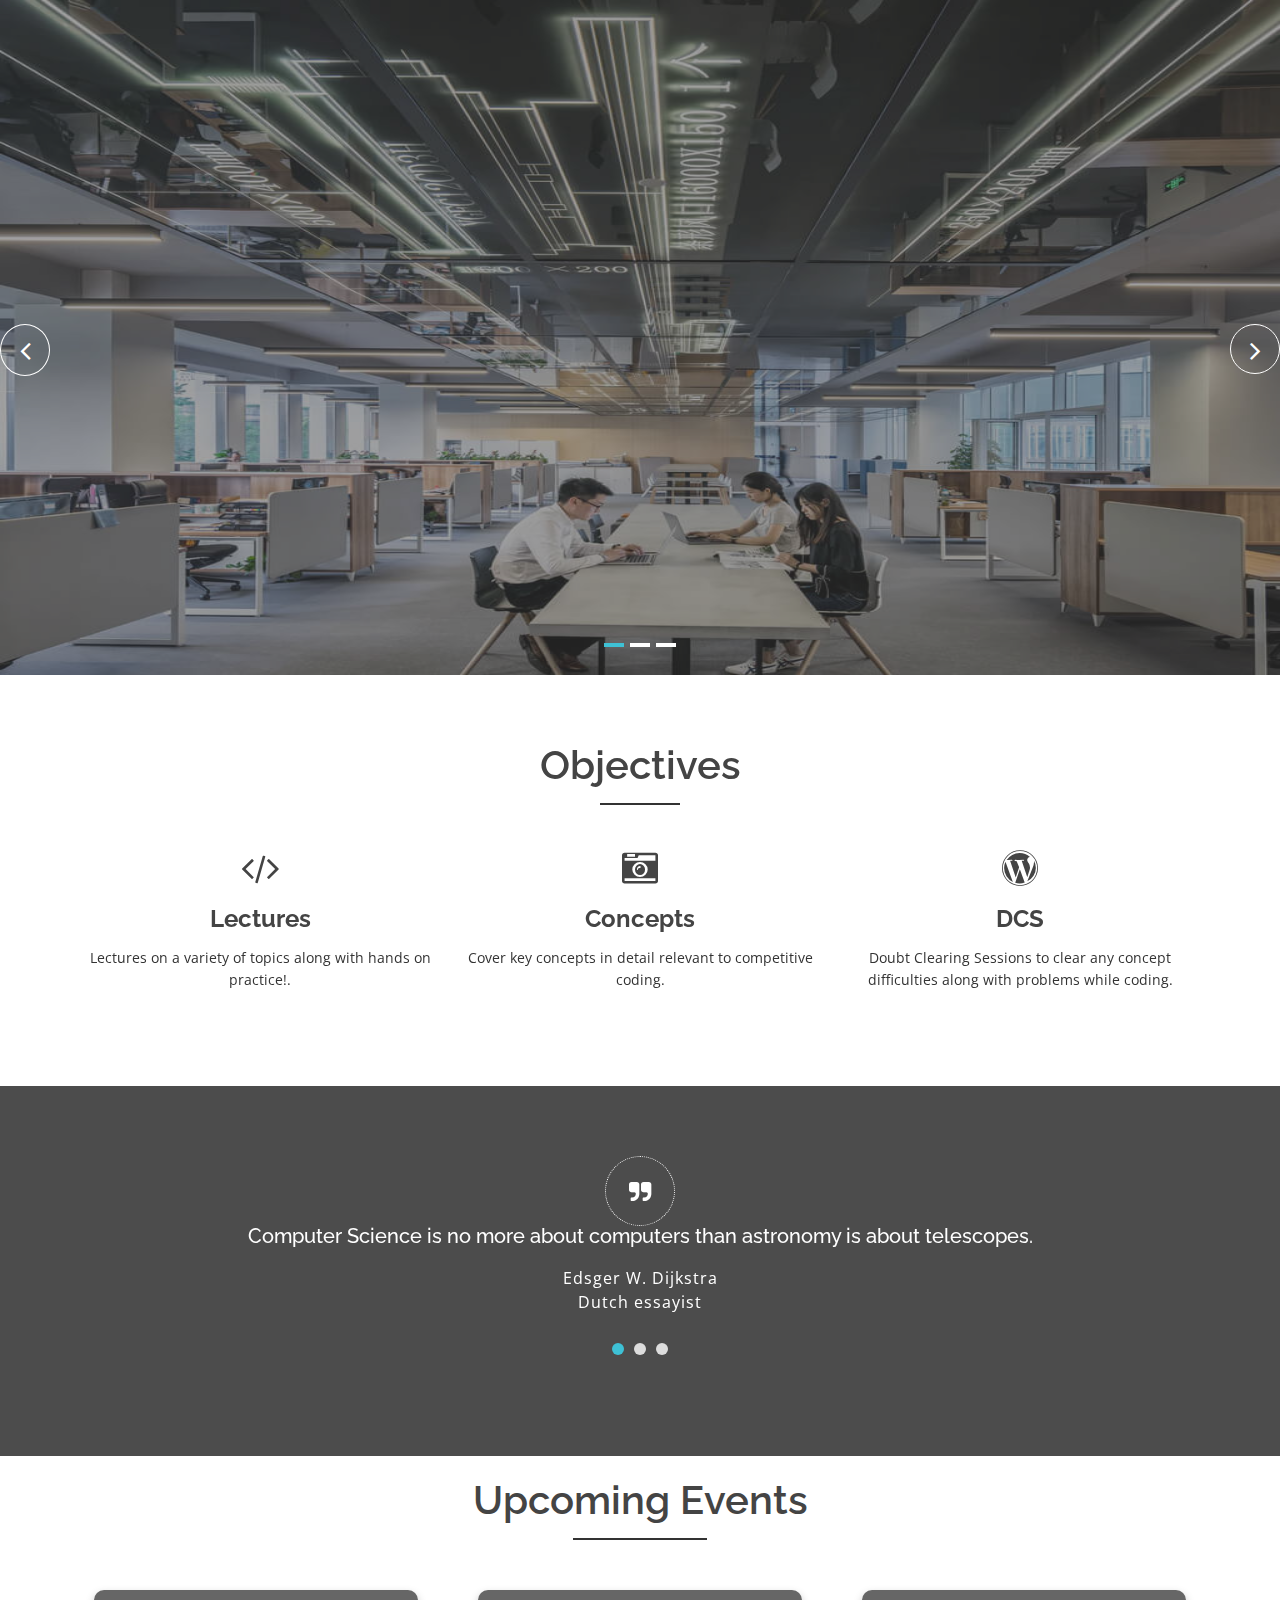
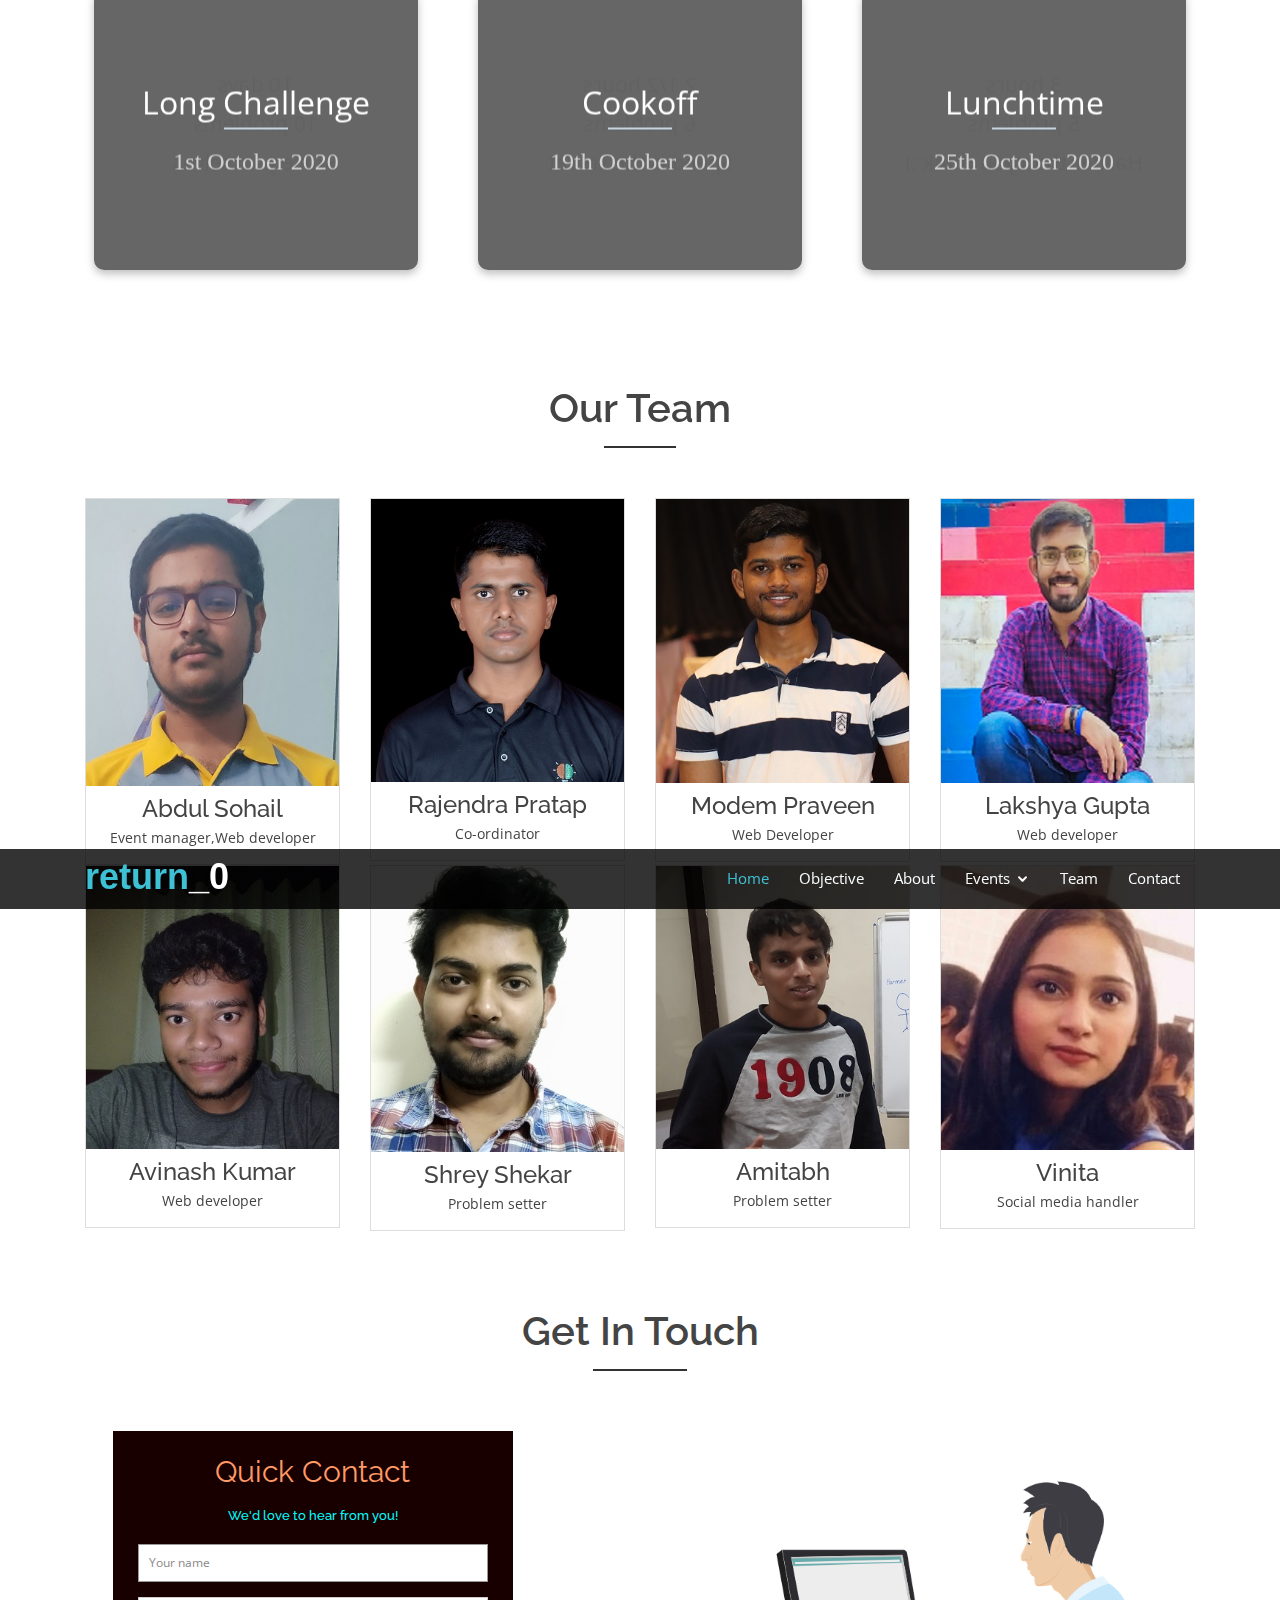
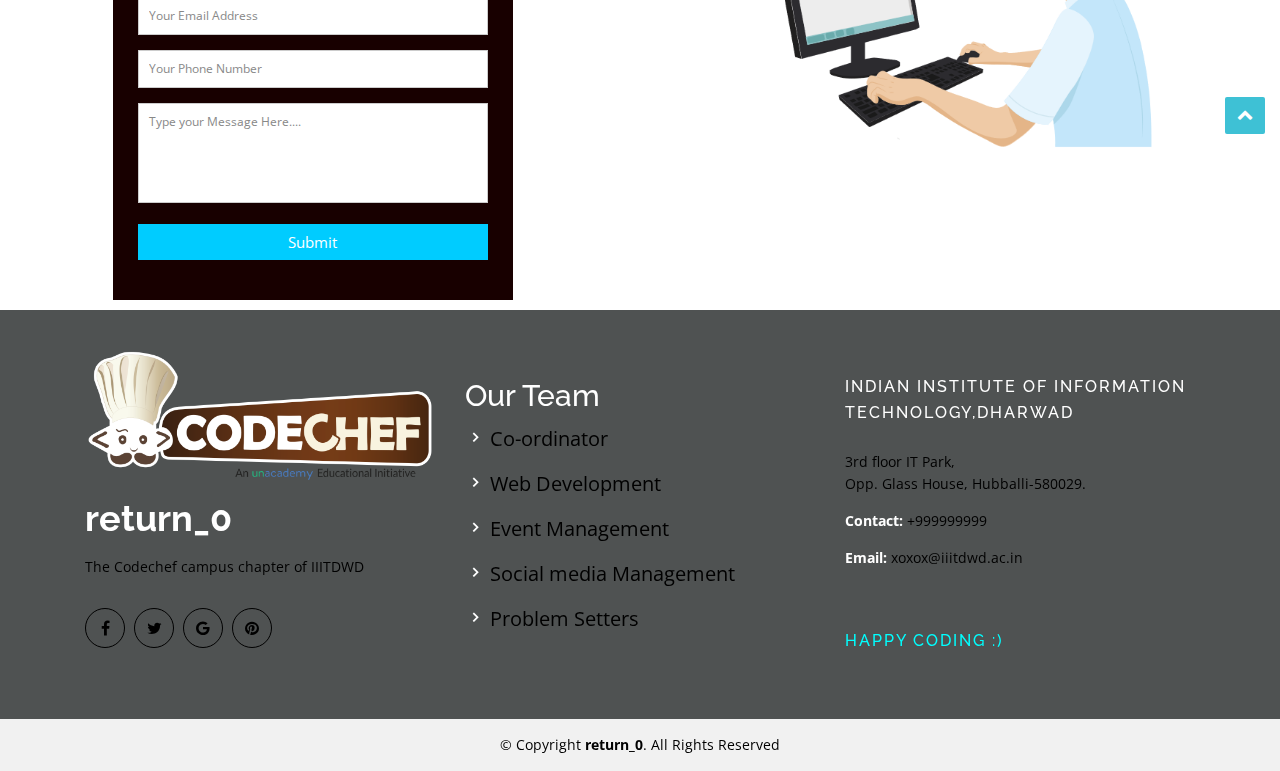
<file: index.html>
<!DOCTYPE html>
<html lang="en">
<!--
  I tried include all the cdn's commmonly used to make site 
  responsive though they are not used it may be helpful 
  when u included something from some open source.
  I used all from open sources  to avoid copyrights issues and u r free to change 
  anything if you find a better design than  this...HAPPY CODING
  navbar,landing page, objectives,testmonial's of quotes,teamsection and footer development credits to Reha - IIITDWD 2019-23 
  
  Add all your credits here and don't delete others credits
  @All rights of this site reserved  to only above mentioned candidates only
-->
<!--=========ADD ALL THE CDN LINKS U R USING IN THIS HEAD SECTION========-->

<head>
  <meta charset="utf-8">
  <meta content="width=device-width, initial-scale=1.0" name="viewport">

  <title>return_0</title>
  <meta content="" name="descriptison">
  <meta content="" name="keywords">

  <!-- Favicons -->
  <link href="assets/img/iiitLogo.png" rel="icon">


  <!-- Google Fonts -->
  <link
    href="https://fonts.googleapis.com/css?family=Open+Sans:300,400,400i,600,700|Raleway:300,400,400i,500,500i,700,800,900"
    rel="stylesheet">

  <!-- Vendor CSS Files -->
  <link href="assets/vendor/boxicons/css/boxicons.min.css" rel="stylesheet">
  <link href="assets/vendor/bootstrap/css/bootstrap.min.css" rel="stylesheet">
  <link href="assets/vendor/icofont/icofont.min.css" rel="stylesheet">
  <link href="assets/vendor/animate.css/animate.min.css" rel="stylesheet">
  <link href="assets/vendor/font-awesome/css/font-awesome.min.css" rel="stylesheet">
  <link href="assets/vendor/nivo-slider/css/nivo-slider.css" rel="stylesheet">
  <link href="assets/vendor/owl.carousel/assets/owl.carousel.min.css" rel="stylesheet">
  <link href="assets/vendor/venobox/venobox.css" rel="stylesheet">

  <!-- Main CSS File -->

  <link href="assets/css/style.css" rel="stylesheet">
  <!-- <link rel="stylesheet" href="./trail.css"> -->
</head>

<body data-spy="scroll" data-target="#navbar-example">

  <!-- ======= Header -THIS SECTION CONTAINS CODE FOR NAVBAR ======= -->
  <header id="header" class="fixed-top">
    <div class="container d-flex">

      <div class="logo mr-auto">
        <h1 class="text-light"><a href="index.html"><span>return</span>_0</a></h1>
      </div>

      <nav class="nav-menu d-none d-lg-block">
        <ul>
          <li class="active"><a href="#header">Home</a></li>
          <li><a href="#">Objective</a></li>
          <li><a href="#">About</a></li>
          <li class="drop-down"><a href="">Events</a>
            <ul>
              <li class="drop-down"><a href="#">Ongoing-Events</a>
                <ul>
                  <!--Uncomment it if not required else add the events heard and add anchor link here-->
                  <li><a href="#">Deep Drop Down 1</a></li>
                  <li><a href="#">Deep Drop Down 2</a></li>
                  <li><a href="#">Deep Drop Down 3</a></li>
                  <li><a href="#">Deep Drop Down 4</a></li>
                  <li><a href="#">Deep Drop Down 5</a></li>
                </ul>
              </li>
              <li class="drop-down"><a href="#">Upcoming-Events</a>
                <ul>
                  <li><a href="#">Deep Drop Down 1</a></li>
                  <li><a href="#">Deep Drop Down 2</a></li>
                  <li><a href="#">Deep Drop Down 3</a></li>
                  <li><a href="#">Deep Drop Down 4</a></li>
                  <li><a href="#">Deep Drop Down 5</a></li>
                </ul>
              </li>

            </ul>
          </li>
          <li><a href="#">Team</a></li>
          <li><a href="#">Contact</a></li>

        </ul>
      </nav><!-- .nav-menu -->

    </div>
  </header><!-- End Header -->

  <!-- ======= Slider Section started ======= -->
  <div id="home" class="slider-area">
    <div class="bend niceties preview-2">
      <div id="ensign-nivoslider" class="slides">
        <img src="assets/img/slider/bg.jpg" alt="" title="#slider-direction-1" />
        <img src="assets/img//slider/slider2.jpg" alt="" title="#slider-direction-2" />
        <img src="assets/img//slider/slider3.jpg" alt="" title="#slider-direction-2" />
      </div>
    </div>
  </div>
  <!-- ======= Slider Section ended ======= -->

  <main id="main">
    <!-- ======= Services Section ======= -->
    <div id="services" class="services-area area-padding">
      <div class="container">
        <div class="row">
          <div class="col-md-12 col-sm-12 col-xs-12">
            <div class="section-headline services-head text-center">
              <h2>Objectives</h2>
            </div>
          </div>
        </div>
        <div class="row text-center">
          <!-- Start Left services -->
          <div class="col-md-4 col-sm-4 col-xs-12">
            <div class="about-move">
              <div class="services-details">
                <div class="single-services">
                  <a class="services-icon" href="#">
                    <!--ICONS USED ARE NOT RELATED TO TEXT CHANGE IT ACCORDING TO YOUR REQUIREMENT-->
                    <i class="fa fa-code"></i>
                  </a>
                  <h4><b>Lectures</b></h4>
                  <p>
                    Lectures on a variety of topics along with hands on practice!.
                  </p>
                </div>
              </div>
              <!-- end about-details -->
            </div>
          </div>
          <div class="col-md-4 col-sm-4 col-xs-12">
            <div class="about-move">
              <div class="services-details">
                <div class="single-services">
                  <a class="services-icon" href="#">
                    <!--ICONS USED ARE NOT RELATED TO TEXT CHANGE IT ACCORDING TO YOUR REQUIREMENT-->
                    <i class="fa fa-camera-retro"></i>
                  </a>
                  <h4><b>Concepts</b></h4>
                  <p>
                    Cover key concepts in detail relevant to competitive coding.
                  </p>
                </div>
              </div>
              <!-- end about-details -->
            </div>
          </div>
          <div class="col-md-4 col-sm-4 col-xs-12">
            <!-- end col-md-4 -->
            <div class=" about-move">
              <div class="services-details">
                <div class="single-services">
                  <a class="services-icon" href="#">
                    <!--ICONS USED ARE NOT RELATED TO TEXT CHANGE IT ACCORDING TO YOUR REQUIREMENT-->
                    <i class="fa fa-wordpress"></i>
                  </a>
                  <h4><b>DCS</b></h4>
                  <p>
                    Doubt Clearing Sessions to clear any concept difficulties along with problems while coding.
                  </p>
                </div>
              </div>
              <!-- end about-details -->
            </div>
          </div>
        </div>
      </div>
    </div>
    <!-- End Services Section -->
    <!-- ======= Testimonials Section ======= -->
    <div class="testimonials-area">
      <div class="testi-inner area-padding">
        <div class="testi-overly"></div>
        <div class="container ">
          <div class="row">
            <div class="col-md-12 col-sm-12 col-xs-12">
              <!-- Start testimonials Start -->
              <div class="testimonial-content text-center">
                <a class="quate" href="#"><i class="fa fa-quote-right"></i></a>
                <!-- start testimonial carousel -->
                <div class="owl-carousel testimonial-carousel">
                  <div class="single-testi">
                    <div class="testi-text">
                      <h6>
                        Computer Science is no more about computers than astronomy is about telescopes.
                      </h6>
                      <p>Edsger W. Dijkstra
                        <br> Dutch essayist</p>
                    </div>
                  </div>
                  <!-- End single item -->
                  <div class="single-testi">
                    <div class="testi-text">
                      <h6>
                        Computer Science is no more about computers than astronomy is about telescopes.
                      </h6>
                      <p>Edsger W. Dijkstra
                        <br> Dutch essayist</p>
                    </div>
                  </div>
                  <!-- End single item -->
                  <div class="single-testi">
                    <div class="testi-text">
                      <h6>
                        Computer Science is no more about computers than astronomy is about telescopes.
                      </h6>
                      <p>Edsger W. Dijkstra
                        <br> Dutch essayist</p>
                    </div>
                  </div>
                  <!-- End single item -->
                </div>
              </div>
              <!-- End testimonials end -->
            </div>
            <!-- End Right Feature -->
          </div>
        </div>
      </div>
    </div><!-- End Testimonials Section -->

    <!-- Upcoming -->
    <div class="wrapper">
      <div class="section-headline text-center">
        <h2 class="mt-4">Upcoming Events</h2>
      </div>
      <!-- <div class="cols"> -->
      <div class="container-fluid">
        <div class="row">
          <div class="col-12 col-sm-6 col-lg-4 mb-5" ontouchstart="this.classList.toggle('hover');">
            <div class="container">
              <div class="front"
                style="background-image: url(https://images.unsplash.com/flagged/photo-1556655678-9d4812e3fbe9?ixlib=rb-1.2.1&ixid=eyJhcHBfaWQiOjEyMDd9&auto=format&fit=crop&w=500&q=60)">
                <div class="inner">
                  <p>Long Challenge</p>
                  <span>1st October 2020</span>
                </div>
              </div>
              <div class="back">
                <div class="inner">
                  <p>
                    10 days
                    <br>
                    <br>
                    10 problems
                    <br>
                    <br>
                    Brace yourselves
                  </p>
                </div>
              </div>
            </div>
          </div>

          <div class="col-12 col-sm-6 col-lg-4 mb-5" ontouchstart="this.classList.toggle('hover');">
            <div class="container">
              <div class="front"
                style="background-image: url(https://images.unsplash.com/photo-1555099962-4199c345e5dd?ixlib=rb-1.2.1&ixid=eyJhcHBfaWQiOjEyMDd9&auto=format&fit=crop&w=500&q=60)">
                <div class="inner">
                  <p>Cookoff</p>
                  <span>19th October 2020</span>
                </div>
              </div>
              <div class="back">
                <div class="inner">
                  <p>
                    2 1/2 hours
                    <br>
                    <br>
                    6 problems
                    <br>
                    <br>
                    Speed is the secret
                  </p>
                </div>
              </div>
            </div>
          </div>

          <div class="col-12 col-sm-6 col-lg-4 mb-5" ontouchstart="this.classList.toggle('hover');"
            style="margin: 0 auto;">
            <div class="container">
              <div class="front"
                style="background-image: url(https://images.unsplash.com/photo-1558346547-4439467bd1d5?ixlib=rb-1.2.1&ixid=eyJhcHBfaWQiOjEyMDd9&auto=format&fit=crop&w=500&q=60)">
                <div class="inner">
                  <p>Lunchtime</p>
                  <span>25th October 2020</span>
                </div>
              </div>
              <div class="back">
                <div class="inner">
                  <p>
                    3 hours
                    <br>
                    <br>
                    5 problems
                    <br>
                    <br>
                    Harder than you think :)
                  </p>
                </div>
              </div>
            </div>
          </div>
        </div>
      </div>

    </div>
    <!-- Upcoming end -->
    <!-- ======= Team Section ======= -->
    <div id="team" class="our-team-area area-padding">
      <div class="container">
        <div class="row">
          <div class="col-md-12 col-sm-12 col-xs-12">
            <div class="section-headline text-center">
              <h2>Our Team</h2>
            </div>
          </div>
        </div>
        <div class="row">
          <div class="col-lg-3 col-md-6 col-sm-6 col-xs-12">
            <div class="single-team-member">
              <div class="team-img">
                <a href="#">
                  <img src="assets/img/team/abd.jpg" alt="">
                </a>
                <div class="team-social-icon text-center">
                  <ul>
                    <li>
                      <a href="#">
                        <i class="fa fa-facebook"></i>
                      </a>
                    </li>
                    <li>
                      <a href="#">
                        <i class="fa fa-twitter"></i>
                      </a>
                    </li>
                    <li>
                      <a href="#">
                        <i class="fa fa-instagram"></i>
                      </a>
                    </li>
                  </ul>
                </div>
              </div>
              <div class="team-content text-center">
                <h4>Abdul Sohail</h4>
                <p>Event manager,Web developer</p>
              </div>
            </div>
          </div>
          <!-- End column -->
          <div class="col-lg-3 col-md-6 col-sm-6 col-xs-12">
            <div class="single-team-member">
              <div class="team-img">
                <a href="#">
                  <img src="assets/img/team/raj.jpg" alt="">
                </a>
                <div class="team-social-icon text-center">
                  <ul>
                    <li>
                      <a href="#">
                        <i class="fa fa-facebook"></i>
                      </a>
                    </li>
                    <li>
                      <a href="#">
                        <i class="fa fa-twitter"></i>
                      </a>
                    </li>
                    <li>
                      <a href="#">
                        <i class="fa fa-instagram"></i>
                      </a>
                    </li>
                  </ul>
                </div>
              </div>
              <div class="team-content text-center">
                <h4>Rajendra Pratap</h4>
                <p>Co-ordinator</p>
              </div>
            </div>
          </div>
          <!-- End column -->
          <div class="col-lg-3 col-md-6 col-sm-6 col-xs-12">
            <div class="single-team-member">
              <div class="team-img">
                <a href="#">
                  <img src="assets/img/team/modem.jpg" alt="">
                </a>
                <div class="team-social-icon text-center">
                  <ul>
                    <li>
                      <a href="#">
                        <i class="fa fa-facebook"></i>
                      </a>
                    </li>
                    <li>
                      <a href="#">
                        <i class="fa fa-twitter"></i>
                      </a>
                    </li>
                    <li>
                      <a href="#">
                        <i class="fa fa-instagram"></i>
                      </a>
                    </li>
                  </ul>
                </div>
              </div>
              <div class="team-content text-center">
                <h4>Modem Praveen</h4>
                <p>Web Developer</p>
              </div>
            </div>
          </div>
          <!-- End column -->
          <div class="col-lg-3 col-md-6 col-sm-6 col-xs-12">
            <div class="single-team-member">
              <div class="team-img">
                <a href="#">
                  <img src="assets/img/team/laksya gupta.jpeg" alt="">
                </a>
                <div class="team-social-icon text-center">
                  <ul>
                    <li>
                      <a href="#">
                        <i class="fa fa-facebook"></i>
                      </a>
                    </li>
                    <li>
                      <a href="#">
                        <i class="fa fa-twitter"></i>
                      </a>
                    </li>
                    <li>
                      <a href="#">
                        <i class="fa fa-instagram"></i>
                      </a>
                    </li>
                  </ul>
                </div>
              </div>
              <div class="team-content text-center">
                <h4>Lakshya Gupta</h4>
                <p>Web developer</p>
              </div>
            </div>
          </div>
          <!-- End column -->
        </div>
        <div class="row">
          <div class="col-md-3 col-sm-3 col-xs-12">
            <div class="single-team-member">
              <div class="team-img">
                <a href="#">
                  <img src="assets/img/team/avi.jpg" alt="">
                </a>
                <div class="team-social-icon text-center">
                  <ul>
                    <li>
                      <a href="#">
                        <i class="fa fa-facebook"></i>
                      </a>
                    </li>
                    <li>
                      <a href="#">
                        <i class="fa fa-twitter"></i>
                      </a>
                    </li>
                    <li>
                      <a href="#">
                        <i class="fa fa-instagram"></i>
                      </a>
                    </li>
                  </ul>
                </div>
              </div>
              <div class="team-content text-center">
                <h4>Avinash Kumar</h4>
                <p>Web developer</p>
              </div>
            </div>
          </div>
          <!-- End column -->
          <div class="col-md-3 col-sm-3 col-xs-12">
            <div class="single-team-member">
              <div class="team-img">
                <a href="#">
                  <img src="assets/img/team/ss.jpeg" alt="">
                </a>
                <div class="team-social-icon text-center">
                  <ul>
                    <li>
                      <a href="#">
                        <i class="fa fa-facebook"></i>
                      </a>
                    </li>
                    <li>
                      <a href="#">
                        <i class="fa fa-twitter"></i>
                      </a>
                    </li>
                    <li>
                      <a href="#">
                        <i class="fa fa-instagram"></i>
                      </a>
                    </li>
                  </ul>
                </div>
              </div>
              <div class="team-content text-center">
                <h4>Shrey Shekar</h4>
                <p>Problem setter</p>
              </div>
            </div>
          </div>
          <!-- End column -->
          <div class="col-md-3 col-sm-3 col-xs-12">
            <div class="single-team-member">
              <div class="team-img">
                <a href="#">
                  <img src="assets/img/team/amit.jpg" alt="">
                </a>
                <div class="team-social-icon text-center">
                  <ul>
                    <li>
                      <a href="#">
                        <i class="fa fa-facebook"></i>
                      </a>
                    </li>
                    <li>
                      <a href="#">
                        <i class="fa fa-twitter"></i>
                      </a>
                    </li>
                    <li>
                      <a href="#">
                        <i class="fa fa-instagram"></i>
                      </a>
                    </li>
                  </ul>
                </div>
              </div>
              <div class="team-content text-center">
                <h4>Amitabh</h4>
                <p>Problem setter</p>
              </div>
            </div>
          </div>
          <!-- End column -->
          <div class="col-md-3 col-sm-3 col-xs-12">
            <div class="single-team-member">
              <div class="team-img">
                <a href="#">
                  <img src="assets/img/team/vinita.jpg" alt="">
                </a>
                <div class="team-social-icon text-center">
                  <ul>
                    <li>
                      <a href="#">
                        <i class="fa fa-facebook"></i>
                      </a>
                    </li>
                    <li>
                      <a href="#">
                        <i class="fa fa-twitter"></i>
                      </a>
                    </li>
                    <li>
                      <a href="#">
                        <i class="fa fa-instagram"></i>
                      </a>
                    </li>
                  </ul>
                </div>
              </div>
              <div class="team-content text-center">
                <h4>Vinita</h4>
                <p>Social media handler</p>
              </div>
            </div>
          </div>
          <!-- End column -->
        </div>
      </div>
    </div><!-- End Team Section -->

    <!-- Contact Us -->
    <div class="section-headline text-center">
      <h2>Get in touch</h2>
    </div>

    <div class="row">
      <div class="col-md-6 col-12">
        <div class=" contact_us">

          <form id="contact" action="" method="post">
            <h3 class="text-center">Quick Contact</h3>
            <h4 class="text-center" style="color: aqua;">We'd love to hear from you!</h4>
            <fieldset>
              <input placeholder="Your name" type="text" tabindex="1" required autofocus>
            </fieldset>
            <fieldset>
              <input placeholder="Your Email Address" type="email" tabindex="2" required>
            </fieldset>
            <fieldset>
              <input placeholder="Your Phone Number" type="tel" tabindex="3" required>
            </fieldset>
            <!--     <fieldset>
           <input placeholder="Your Web Site starts with http://" type="url" tabindex="4" required>
         </fieldset> -->
            <fieldset>
              <textarea placeholder="Type your Message Here...." tabindex="5" required></textarea>
            </fieldset>
            <fieldset>
              <button name="submit" type="submit" id="contact-submit" data-submit="...Sending">Submit</button>
            </fieldset>
          </form>

          <!-- <div class="col-md-6 col-12">
         <img src="./assets/img/team/abd.jpg" alt="">
        </div> -->
        </div>
      </div>
      <div class="col-md-6">
        <div class="contact_us" id="contact-img" style="margin: 50px auto">
          <img src="./assets/img/contact.png" alt="">
        </div>
      </div>
    </div>
    <!-- ======= Footer ======= -->
    <footer>
      <div class="footer-area">
        <div class="container">
          <div class="row">
            <div class="col-md-4 col-sm-4 col-xs-12">
              <div class="footer-content">
                <img src="./assets/img/cclogo.png" alt="">
                <div class="footer-head">

                  <div class="footer-logo">
                    <h2 class="mt-3"><span>return</span>_0</h2>
                  </div>

                  <p>The Codechef campus chapter of IIITDWD</p>
                  <div class="footer-icons">
                    <ul>
                      <li>
                        <a href="#"><i class="fa fa-facebook"></i></a>
                      </li>
                      <li>
                        <a href="#"><i class="fa fa-twitter"></i></a>
                      </li>
                      <li>
                        <a href="#"><i class="fa fa-google"></i></a>
                      </li>
                      <li>
                        <a href="#"><i class="fa fa-pinterest"></i></a>
                      </li>
                    </ul>
                  </div>
                </div>
              </div>
            </div>
            <div class="col-md-4 col-sm-4 col-xs-12" style="font-size: 20px;padding-top: 30px; color: white;">
              <h3 style="color: white;">Our Team</h3>
              <ul>
                <li><i class="bx bx-chevron-right"></i> <a  style="color: black;" href="#">Co-ordinator</a></li><br>
                <li><i class="bx bx-chevron-right"></i> <a href="#"  style="color: black;">Web Development</a></li><br>
                <li><i class="bx bx-chevron-right"></i> <a href="#"  style="color: black;">Event Management</a></li><br>
                <li><i class="bx bx-chevron-right"></i> <a href="#"  style="color: black;">Social media Management</a></li><br>
                <li><i class="bx bx-chevron-right"></i> <a href="#"  style="color: black;">Problem Setters</a></li><br>
              </ul>
            </div>
  
            <!-- end single footer -->
            <div class="col-md-4 col-sm-4 col-xs-12">
              <div class="footer-content">

                <div class="mt-4 footer-head">
                  <h4 style="color: white;">Indian Institute of Information Technology,Dharwad</h4>
                  <p>
                    3rd floor IT Park,
                    <br>Opp. Glass House, Hubballi-580029.
                  </p>
                  <div class="footer-contacts">
                    <p><span>Contact:</span> +999999999</p>
                    <p><span>Email:</span> xoxox@iiitdwd.ac.in</p>
                  </div>
                  <br>
                  <br>
                  <h4 style="color: aqua;">Happy Coding :)</h4>
                </div>
              </div>
            </div>
            <!-- end single footer -->
          </div>
        </div>
      </div>
      <div class="footer-area-bottom">
        <div class="container">
          <div class="row">
            <div class="col-md-12 col-sm-12 col-xs-12">
              <div class="copyright text-center">
                <p>
                  &copy; Copyright <strong>return_0</strong>. All Rights Reserved
                </p>
              </div>

            </div>
          </div>
        </div>
      </div>
    </footer><!-- End  Footer -->


    <a href="#" class="back-to-top"><i class="fa fa-chevron-up"></i></a>
    <div id="preloader"></div>

    <!-- Vendor JS Files ALL JS FILES ARE ADDED HERE -->
    <script src="assets/vendor/jquery/jquery.min.js"></script>
    <script src="assets/vendor/bootstrap/js/bootstrap.bundle.min.js"></script>
    <script src="assets/vendor/jquery.easing/jquery.easing.min.js"></script>
    <script src="assets/vendor/appear/jquery.appear.js"></script>
    <script src="assets/vendor/knob/jquery.knob.js"></script>
    <script src="assets/vendor/parallax/parallax.js"></script>
    <script src="assets/vendor/wow/wow.min.js"></script>
    <script src="assets/vendor/isotope-layout/isotope.pkgd.min.js"></script>
    <script src="assets/vendor/nivo-slider/js/jquery.nivo.slider.js"></script>
    <script src="assets/vendor/owl.carousel/owl.carousel.min.js"></script>
    <script src="assets/vendor/venobox/venobox.min.js"></script>

    <!-- Main JS File -->
    <script src="assets/js/main.js"></script>
</body>

</html>
</file>
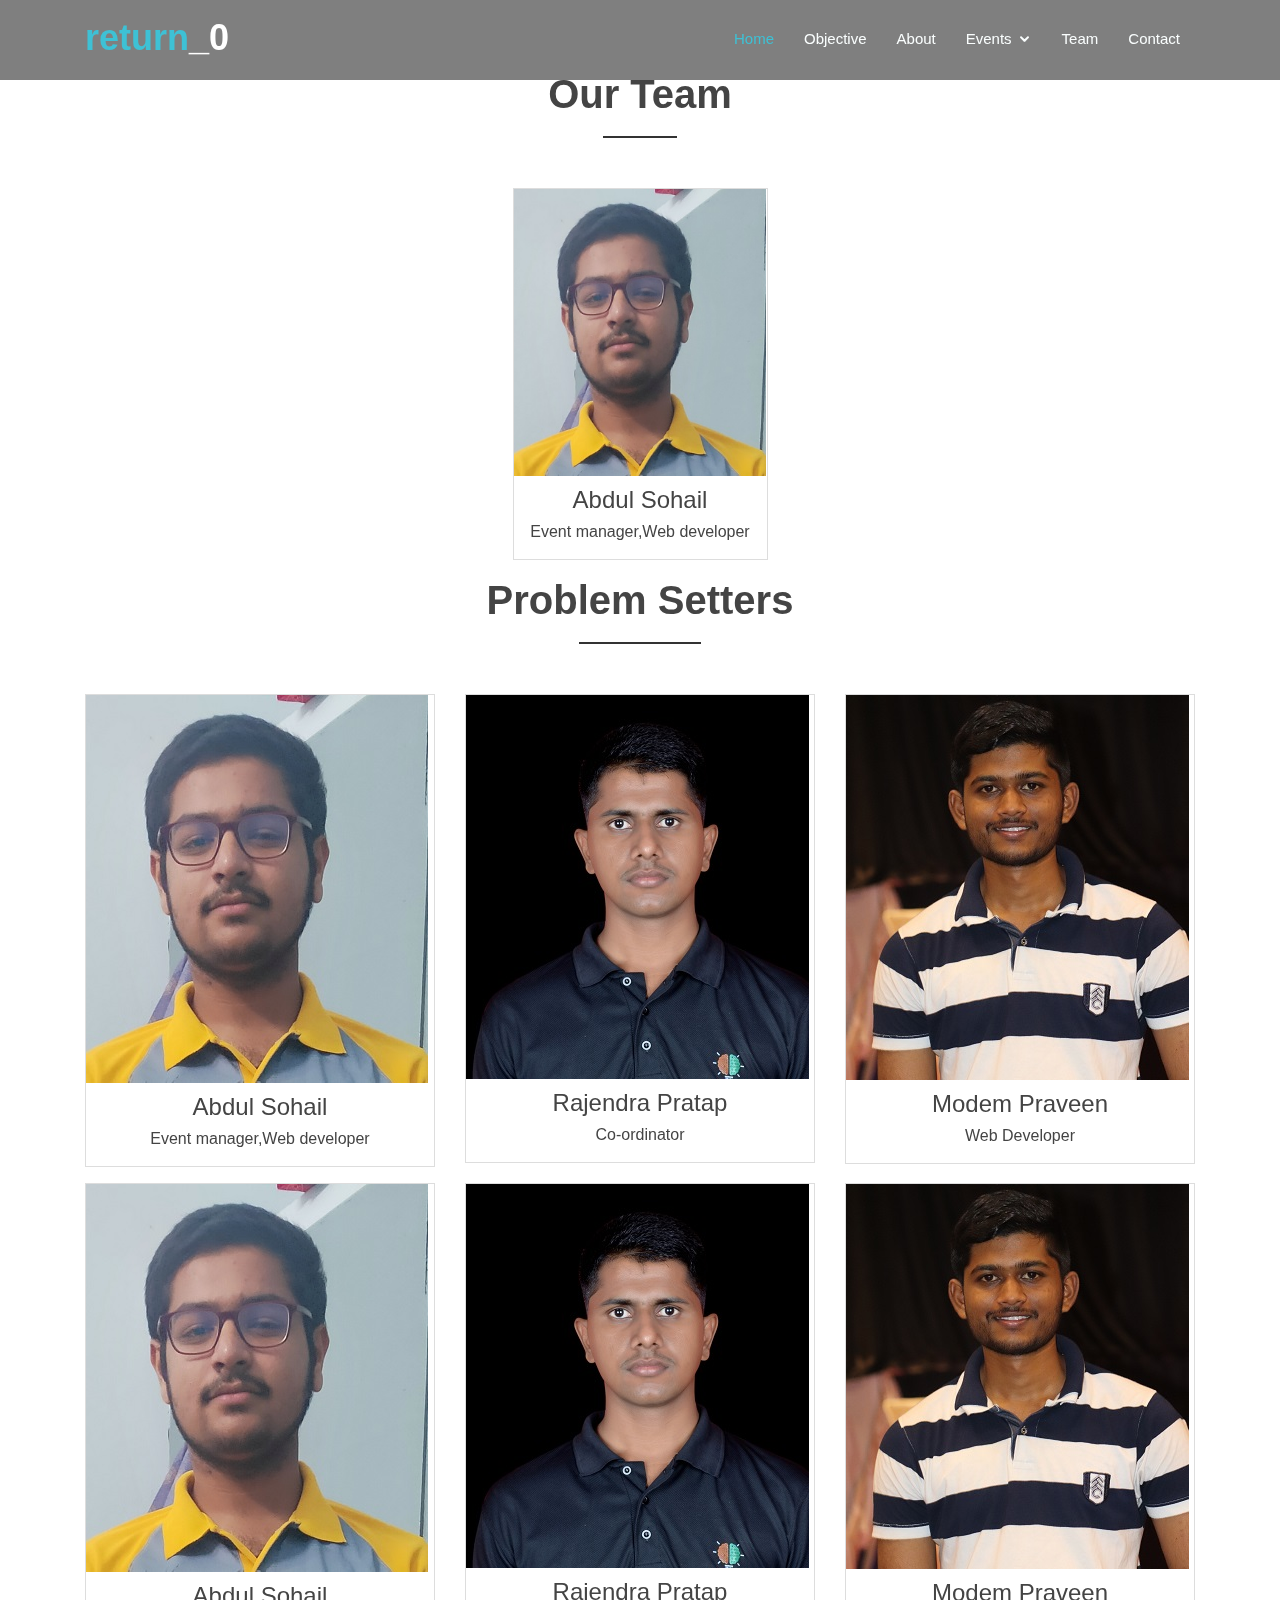
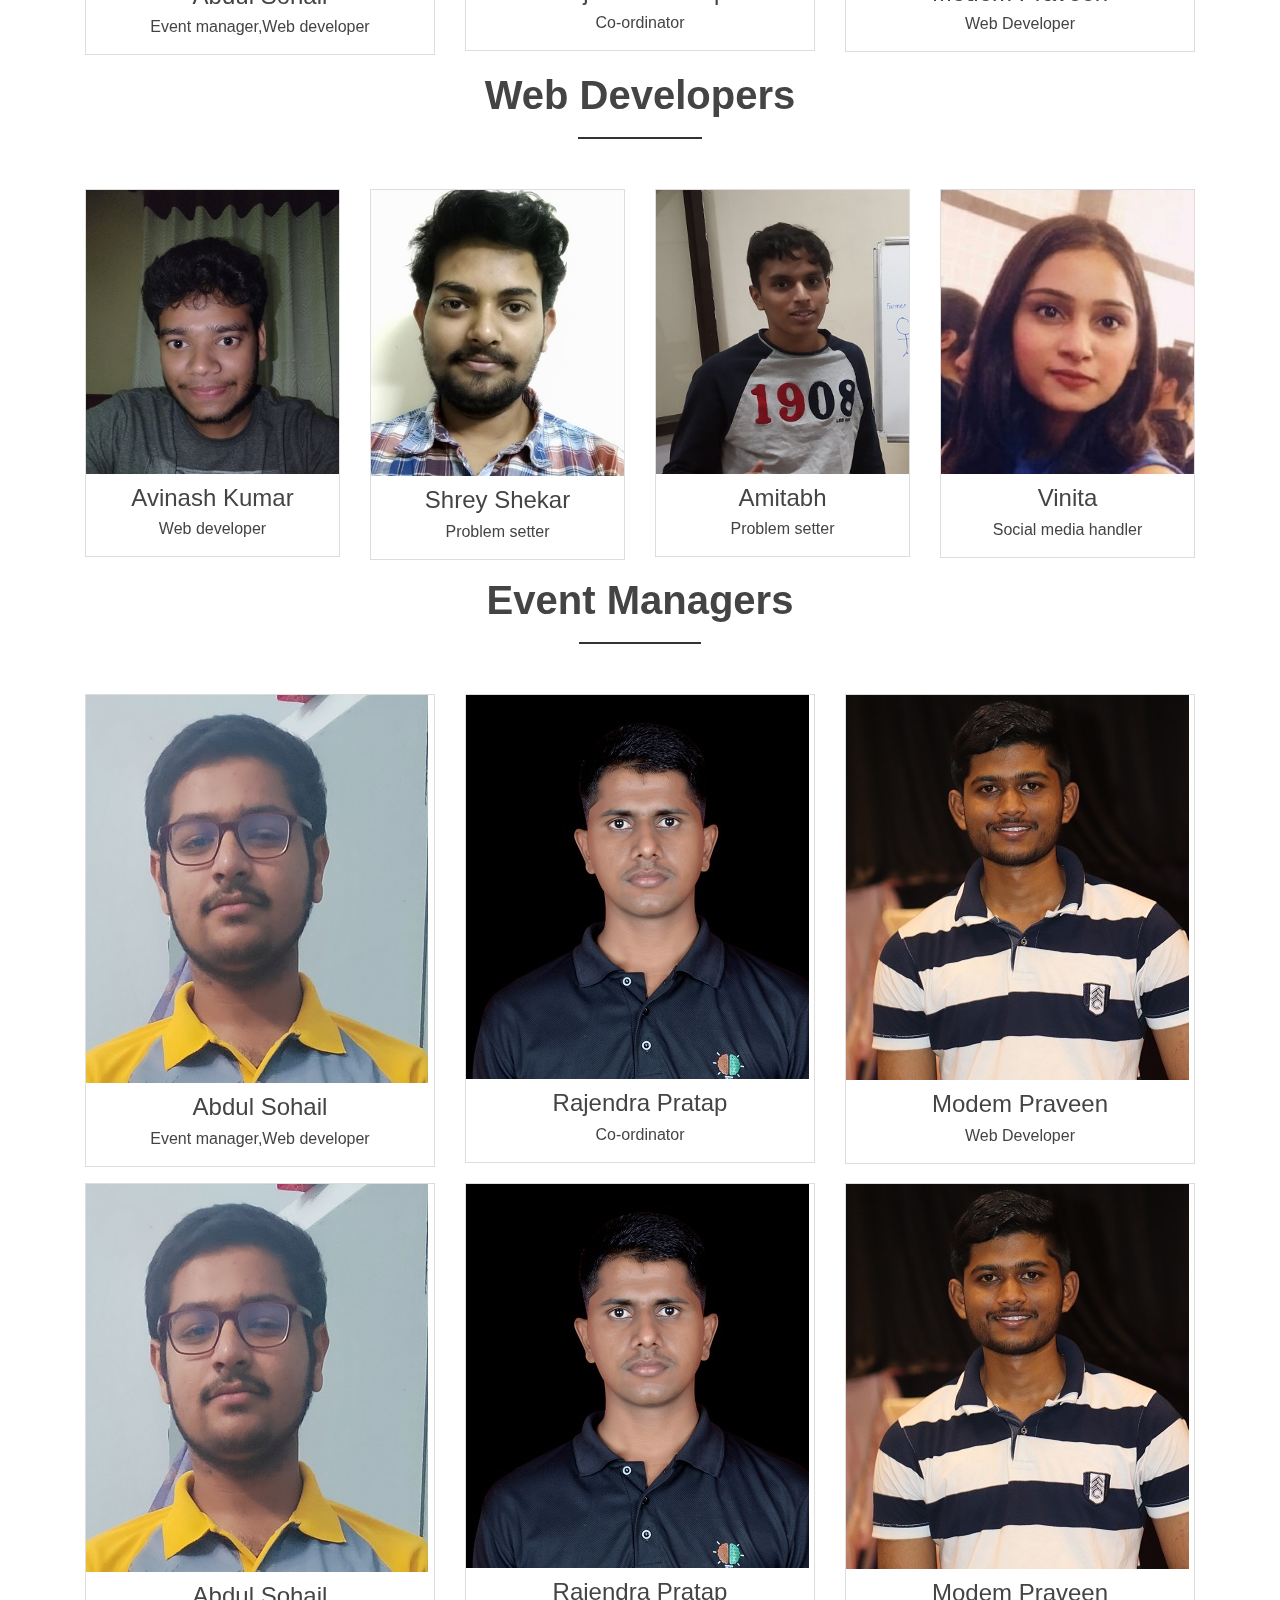
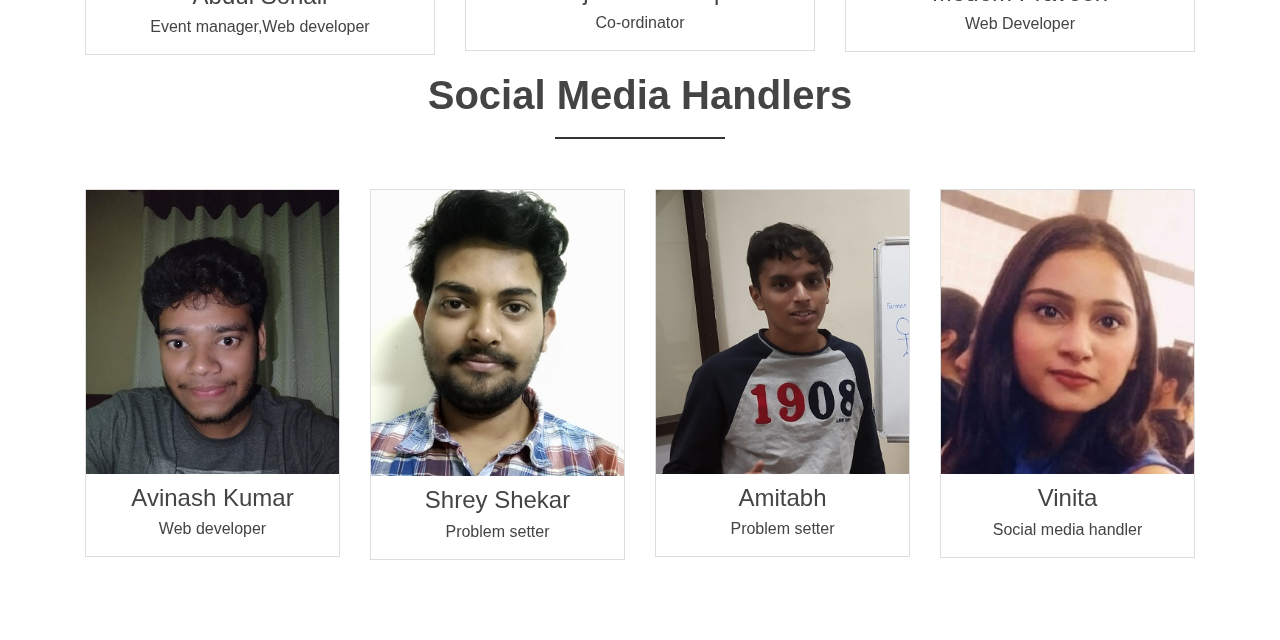
<file: team.html>
<!doctype html>
<html lang="en">

<head>
 <title>Title</title>
 <!-- Required meta tags -->
 <meta charset="utf-8">
 <meta name="viewport" content="width=device-width, initial-scale=1, shrink-to-fit=no">

 <!-- Bootstrap CSS -->
 <link rel="stylesheet" href="https://stackpath.bootstrapcdn.com/bootstrap/4.3.1/css/bootstrap.min.css"
  integrity="sha384-ggOyR0iXCbMQv3Xipma34MD+dH/1fQ784/j6cY/iJTQUOhcWr7x9JvoRxT2MZw1T" crossorigin="anonymous">

 <!-- Main Css -->
 <link rel="stylesheet" href="./assets/css/style.css">

 <!-- Vendor CSS Files -->
 <link href="assets/vendor/bootstrap/css/bootstrap.min.css" rel="stylesheet">
 <link href="assets/vendor/icofont/icofont.min.css" rel="stylesheet">
 <link href="assets/vendor/animate.css/animate.min.css" rel="stylesheet">
 <link href="assets/vendor/font-awesome/css/font-awesome.min.css" rel="stylesheet">
 <link href="assets/vendor/nivo-slider/css/nivo-slider.css" rel="stylesheet">
 <link href="assets/vendor/owl.carousel/assets/owl.carousel.min.css" rel="stylesheet">
 <link href="assets/vendor/venobox/venobox.css" rel="stylesheet">

</head>

<body>
 <header id="header" class="fixed-top">
  <div class="container d-flex">

   <div class="logo mr-auto">
    <h1 class="text-light"><a href="index.html"><span>return</span>_0</a></h1>
   </div>

   <nav class="nav-menu d-none d-lg-block">
    <ul>
     <li class="active"><a href="#header">Home</a></li>
     <li><a href="#">Objective</a></li>
     <li><a href="#">About</a></li>
     <li class="drop-down"><a href="">Events</a>
      <ul>
       <li class="drop-down"><a href="#">Ongoing-Events</a>
        <ul>
         <!--Uncomment it if not required else add the events heard and add anchor link here-->
         <li><a href="#">Deep Drop Down 1</a></li>
         <li><a href="#">Deep Drop Down 2</a></li>
         <li><a href="#">Deep Drop Down 3</a></li>
         <li><a href="#">Deep Drop Down 4</a></li>
         <li><a href="#">Deep Drop Down 5</a></li>
        </ul>
       </li>
       <li class="drop-down"><a href="#">Upcoming-Events</a>
        <ul>
         <li><a href="#">Deep Drop Down 1</a></li>
         <li><a href="#">Deep Drop Down 2</a></li>
         <li><a href="#">Deep Drop Down 3</a></li>
         <li><a href="#">Deep Drop Down 4</a></li>
         <li><a href="#">Deep Drop Down 5</a></li>
        </ul>
       </li>

      </ul>
     </li>
     <li><a href="#">Team</a></li>
     <li><a href="#">Contact</a></li>

    </ul>
   </nav><!-- .nav-menu -->

  </div>
 </header>
 <!-- End Header -->

 <!-- Our Team -->

 <!-- ======= Team Section ======= -->
 <div id="team" class="our-team-area area-padding">
  <div class="container">
   <div class="row">
    <div class="col-md-12 col-sm-12 col-xs-12">
     <div class="section-headline text-center">
      <h2>Our Team</h2>
     </div>
    </div>
   </div>

   <!-- Co-ordinator -->

   <div class="row">
    <div class="col-lg-3 col-md-6 col-sm-6 col-xs-12" style="margin: 0 auto;">
     <div class="single-team-member">
      <div class="team-img">
       <a href="#">
        <img src="assets/img/team/abd.jpg" alt="">
       </a>
       <div class="team-social-icon text-center">
        <ul>
         <li>
          <a href="#">
           <i class="fa fa-facebook"></i>
          </a>
         </li>
         <li>
          <a href="#">
           <i class="fa fa-twitter"></i>
          </a>
         </li>
         <li>
          <a href="#">
           <i class="fa fa-instagram"></i>
          </a>
         </li>
        </ul>
       </div>
      </div>
      <div class="team-content text-center">
       <h4>Abdul Sohail</h4>
       <p>Event manager,Web developer</p>
      </div>
     </div>
    </div>
   </div>
   <!-- end -->

   <!-- Problem Setters -->
   <div class="row">
    <div class="mt-3 col-md-12 col-sm-12 col-xs-12">
     <div class="section-headline text-center">
      <h2>Problem Setters</h2>
     </div>
    </div>
   </div>

   <div class="row">
    <div class="col-lg-4 col-md-6 col-sm-6 col-xs-12">
     <div class="single-team-member">
      <div class="team-img">
       <a href="#">
        <img src="assets/img/team/abd.jpg" alt="">
       </a>
       <div class="team-social-icon text-center">
        <ul>
         <li>
          <a href="#">
           <i class="fa fa-facebook"></i>
          </a>
         </li>
         <li>
          <a href="#">
           <i class="fa fa-twitter"></i>
          </a>
         </li>
         <li>
          <a href="#">
           <i class="fa fa-instagram"></i>
          </a>
         </li>
        </ul>
       </div>
      </div>
      <div class="team-content text-center">
       <h4>Abdul Sohail</h4>
       <p>Event manager,Web developer</p>
      </div>
     </div>
    </div>
    <!-- End column -->
    <div class="col-lg-4 col-md-6 col-sm-6 col-xs-12">
     <div class="single-team-member">
      <div class="team-img">
       <a href="#">
        <img src="assets/img/team/raj.jpg" alt="">
       </a>
       <div class="team-social-icon text-center">
        <ul>
         <li>
          <a href="#">
           <i class="fa fa-facebook"></i>
          </a>
         </li>
         <li>
          <a href="#">
           <i class="fa fa-twitter"></i>
          </a>
         </li>
         <li>
          <a href="#">
           <i class="fa fa-instagram"></i>
          </a>
         </li>
        </ul>
       </div>
      </div>
      <div class="team-content text-center">
       <h4>Rajendra Pratap</h4>
       <p>Co-ordinator</p>
      </div>
     </div>
    </div>
    <!-- End column -->
    <div class="col-lg-4 col-md-6 col-sm-6 col-xs-12" style="margin: 0px auto;">
     <div class="single-team-member">
      <div class="team-img">
       <a href="#">
        <img src="assets/img/team/modem.jpg" alt="">
       </a>
       <div class="team-social-icon text-center">
        <ul>
         <li>
          <a href="#">
           <i class="fa fa-facebook"></i>
          </a>
         </li>
         <li>
          <a href="#">
           <i class="fa fa-twitter"></i>
          </a>
         </li>
         <li>
          <a href="#">
           <i class="fa fa-instagram"></i>
          </a>
         </li>
        </ul>
       </div>
      </div>
      <div class="team-content text-center">
       <h4>Modem Praveen</h4>
       <p>Web Developer</p>
      </div>
     </div>
    </div>
    <!-- End column -->
   </div>

   <div class="mt-3 row">
    <div class="col-lg-4 col-md-6 col-sm-6 col-xs-12">
     <div class="single-team-member">
      <div class="team-img">
       <a href="#">
        <img src="assets/img/team/abd.jpg" alt="">
       </a>
       <div class="team-social-icon text-center">
        <ul>
         <li>
          <a href="#">
           <i class="fa fa-facebook"></i>
          </a>
         </li>
         <li>
          <a href="#">
           <i class="fa fa-twitter"></i>
          </a>
         </li>
         <li>
          <a href="#">
           <i class="fa fa-instagram"></i>
          </a>
         </li>
        </ul>
       </div>
      </div>
      <div class="team-content text-center">
       <h4>Abdul Sohail</h4>
       <p>Event manager,Web developer</p>
      </div>
     </div>
    </div>
    <!-- End column -->
    <div class="col-lg-4 col-md-6 col-sm-6 col-xs-12">
     <div class="single-team-member">
      <div class="team-img">
       <a href="#">
        <img src="assets/img/team/raj.jpg" alt="">
       </a>
       <div class="team-social-icon text-center">
        <ul>
         <li>
          <a href="#">
           <i class="fa fa-facebook"></i>
          </a>
         </li>
         <li>
          <a href="#">
           <i class="fa fa-twitter"></i>
          </a>
         </li>
         <li>
          <a href="#">
           <i class="fa fa-instagram"></i>
          </a>
         </li>
        </ul>
       </div>
      </div>
      <div class="team-content text-center">
       <h4>Rajendra Pratap</h4>
       <p>Co-ordinator</p>
      </div>
     </div>
    </div>
    <!-- End column -->
    <div class="col-lg-4 col-md-6 col-sm-6 col-xs-12" style="margin: 0px auto;">
     <div class="single-team-member">
      <div class="team-img" style="margin: 0 auto;">
       <a href="#">
        <img src="assets/img/team/modem.jpg" alt="">
       </a>
       <div class="team-social-icon text-center">
        <ul>
         <li>
          <a href="#">
           <i class="fa fa-facebook"></i>
          </a>
         </li>
         <li>
          <a href="#">
           <i class="fa fa-twitter"></i>
          </a>
         </li>
         <li>
          <a href="#">
           <i class="fa fa-instagram"></i>
          </a>
         </li>
        </ul>
       </div>
      </div>
      <div class="team-content text-center">
       <h4>Modem Praveen</h4>
       <p>Web Developer</p>
      </div>
     </div>
    </div>
    <!-- End column -->
   </div>
   <!-- End -->

   <!-- Web Developers -->
   <div class="row">
    <div class="mt-3 col-md-12 col-sm-12 col-xs-12">
     <div class="section-headline text-center">
      <h2>Web Developers</h2>
     </div>
    </div>
   </div>

   <div class="row">
    <div class="col-lg-3 col-md-6 col-sm-3 col-xs-12">
     <div class="single-team-member">
      <div class="team-img">
       <a href="#">
        <img src="assets/img/team/avi.jpg" alt="">
       </a>
       <div class="team-social-icon text-center">
        <ul>
         <li>
          <a href="#">
           <i class="fa fa-facebook"></i>
          </a>
         </li>
         <li>
          <a href="#">
           <i class="fa fa-twitter"></i>
          </a>
         </li>
         <li>
          <a href="#">
           <i class="fa fa-instagram"></i>
          </a>
         </li>
        </ul>
       </div>
      </div>
      <div class="team-content text-center">
       <h4>Avinash Kumar</h4>
       <p>Web developer</p>
      </div>
     </div>
    </div>
    <!-- End column -->
    <div class="col-lg-3 col-md-6 col-sm-3 col-xs-12">
     <div class="single-team-member">
      <div class="team-img">
       <a href="#">
        <img src="assets/img/team/ss.jpeg" alt="">
       </a>
       <div class="team-social-icon text-center">
        <ul>
         <li>
          <a href="#">
           <i class="fa fa-facebook"></i>
          </a>
         </li>
         <li>
          <a href="#">
           <i class="fa fa-twitter"></i>
          </a>
         </li>
         <li>
          <a href="#">
           <i class="fa fa-instagram"></i>
          </a>
         </li>
        </ul>
       </div>
      </div>
      <div class="team-content text-center">
       <h4>Shrey Shekar</h4>
       <p>Problem setter</p>
      </div>
     </div>
    </div>
    <!-- End column -->
    <div class="col-lg-3 col-md-6 col-sm-3 col-xs-12">
     <div class="single-team-member">
      <div class="team-img">
       <a href="#">
        <img src="assets/img/team/amit.jpg" alt="">
       </a>
       <div class="team-social-icon text-center">
        <ul>
         <li>
          <a href="#">
           <i class="fa fa-facebook"></i>
          </a>
         </li>
         <li>
          <a href="#">
           <i class="fa fa-twitter"></i>
          </a>
         </li>
         <li>
          <a href="#">
           <i class="fa fa-instagram"></i>
          </a>
         </li>
        </ul>
       </div>
      </div>
      <div class="team-content text-center">
       <h4>Amitabh</h4>
       <p>Problem setter</p>
      </div>
     </div>
    </div>
    <!-- End column -->
    <div class="col-lg-3 col-md-6 col-sm-3 col-xs-12">
     <div class="single-team-member">
      <div class="team-img">
       <a href="#">
        <img src="assets/img/team/vinita.jpg" alt="">
       </a>
       <div class="team-social-icon text-center">
        <ul>
         <li>
          <a href="#">
           <i class="fa fa-facebook"></i>
          </a>
         </li>
         <li>
          <a href="#">
           <i class="fa fa-twitter"></i>
          </a>
         </li>
         <li>
          <a href="#">
           <i class="fa fa-instagram"></i>
          </a>
         </li>
        </ul>
       </div>
      </div>
      <div class="team-content text-center">
       <h4>Vinita</h4>
       <p>Social media handler</p>
      </div>
     </div>
    </div>
    <!-- End column -->
   </div>

   <!-- End -->

   <!-- Event Manager -->
   <div class="row">
    <div class="mt-3 col-md-12 col-sm-12 col-xs-12">
     <div class="section-headline text-center">
      <h2>Event Managers</h2>
     </div>
    </div>
   </div>

   <div class="row">
    <div class="col-lg-4 col-md-6 col-sm-6 col-xs-12">
     <div class="single-team-member">
      <div class="team-img">
       <a href="#">
        <img src="assets/img/team/abd.jpg" alt="">
       </a>
       <div class="team-social-icon text-center">
        <ul>
         <li>
          <a href="#">
           <i class="fa fa-facebook"></i>
          </a>
         </li>
         <li>
          <a href="#">
           <i class="fa fa-twitter"></i>
          </a>
         </li>
         <li>
          <a href="#">
           <i class="fa fa-instagram"></i>
          </a>
         </li>
        </ul>
       </div>
      </div>
      <div class="team-content text-center">
       <h4>Abdul Sohail</h4>
       <p>Event manager,Web developer</p>
      </div>
     </div>
    </div>
    <!-- End column -->
    <div class="col-lg-4 col-md-6 col-sm-6 col-xs-12">
     <div class="single-team-member">
      <div class="team-img">
       <a href="#">
        <img src="assets/img/team/raj.jpg" alt="">
       </a>
       <div class="team-social-icon text-center">
        <ul>
         <li>
          <a href="#">
           <i class="fa fa-facebook"></i>
          </a>
         </li>
         <li>
          <a href="#">
           <i class="fa fa-twitter"></i>
          </a>
         </li>
         <li>
          <a href="#">
           <i class="fa fa-instagram"></i>
          </a>
         </li>
        </ul>
       </div>
      </div>
      <div class="team-content text-center">
       <h4>Rajendra Pratap</h4>
       <p>Co-ordinator</p>
      </div>
     </div>
    </div>
    <!-- End column -->
    <div class="col-lg-4 col-md-6 col-sm-6 col-xs-12" style="margin: 0px auto;">
     <div class="single-team-member">
      <div class="team-img">
       <a href="#">
        <img src="assets/img/team/modem.jpg" alt="">
       </a>
       <div class="team-social-icon text-center">
        <ul>
         <li>
          <a href="#">
           <i class="fa fa-facebook"></i>
          </a>
         </li>
         <li>
          <a href="#">
           <i class="fa fa-twitter"></i>
          </a>
         </li>
         <li>
          <a href="#">
           <i class="fa fa-instagram"></i>
          </a>
         </li>
        </ul>
       </div>
      </div>
      <div class="team-content text-center">
       <h4>Modem Praveen</h4>
       <p>Web Developer</p>
      </div>
     </div>
    </div>
    <!-- End column -->
   </div>

   <div class="mt-3 row">
    <div class="col-lg-4 col-md-6 col-sm-6 col-xs-12">
     <div class="single-team-member">
      <div class="team-img">
       <a href="#">
        <img src="assets/img/team/abd.jpg" alt="">
       </a>
       <div class="team-social-icon text-center">
        <ul>
         <li>
          <a href="#">
           <i class="fa fa-facebook"></i>
          </a>
         </li>
         <li>
          <a href="#">
           <i class="fa fa-twitter"></i>
          </a>
         </li>
         <li>
          <a href="#">
           <i class="fa fa-instagram"></i>
          </a>
         </li>
        </ul>
       </div>
      </div>
      <div class="team-content text-center">
       <h4>Abdul Sohail</h4>
       <p>Event manager,Web developer</p>
      </div>
     </div>
    </div>
    <!-- End column -->
    <div class="col-lg-4 col-md-6 col-sm-6 col-xs-12">
     <div class="single-team-member">
      <div class="team-img">
       <a href="#">
        <img src="assets/img/team/raj.jpg" alt="">
       </a>
       <div class="team-social-icon text-center">
        <ul>
         <li>
          <a href="#">
           <i class="fa fa-facebook"></i>
          </a>
         </li>
         <li>
          <a href="#">
           <i class="fa fa-twitter"></i>
          </a>
         </li>
         <li>
          <a href="#">
           <i class="fa fa-instagram"></i>
          </a>
         </li>
        </ul>
       </div>
      </div>
      <div class="team-content text-center">
       <h4>Rajendra Pratap</h4>
       <p>Co-ordinator</p>
      </div>
     </div>
    </div>
    <!-- End column -->
    <div class="col-lg-4 col-md-6 col-sm-6 col-xs-12" style="margin: 0px auto;">
     <div class="single-team-member">
      <div class="team-img" style="margin: 0 auto;">
       <a href="#">
        <img src="assets/img/team/modem.jpg" alt="">
       </a>
       <div class="team-social-icon text-center">
        <ul>
         <li>
          <a href="#">
           <i class="fa fa-facebook"></i>
          </a>
         </li>
         <li>
          <a href="#">
           <i class="fa fa-twitter"></i>
          </a>
         </li>
         <li>
          <a href="#">
           <i class="fa fa-instagram"></i>
          </a>
         </li>
        </ul>
       </div>
      </div>
      <div class="team-content text-center">
       <h4>Modem Praveen</h4>
       <p>Web Developer</p>
      </div>
     </div>
    </div>
    <!-- End column -->
   </div>
   <!-- End -->

   <!-- SM -->
   <div class="row">
    <div class="mt-3 col-md-12 col-sm-12 col-xs-12">
     <div class="section-headline text-center">
      <h2>Social Media Handlers</h2>
     </div>
    </div>
   </div>

   <div class="row">
    <div class="col-lg-3 col-md-6 col-sm-3 col-xs-12">
     <div class="single-team-member">
      <div class="team-img">
       <a href="#">
        <img src="assets/img/team/avi.jpg" alt="">
       </a>
       <div class="team-social-icon text-center">
        <ul>
         <li>
          <a href="#">
           <i class="fa fa-facebook"></i>
          </a>
         </li>
         <li>
          <a href="#">
           <i class="fa fa-twitter"></i>
          </a>
         </li>
         <li>
          <a href="#">
           <i class="fa fa-instagram"></i>
          </a>
         </li>
        </ul>
       </div>
      </div>
      <div class="team-content text-center">
       <h4>Avinash Kumar</h4>
       <p>Web developer</p>
      </div>
     </div>
    </div>
    <!-- End column -->
    <div class="col-lg-3 col-md-6 col-sm-3 col-xs-12">
     <div class="single-team-member">
      <div class="team-img">
       <a href="#">
        <img src="assets/img/team/ss.jpeg" alt="">
       </a>
       <div class="team-social-icon text-center">
        <ul>
         <li>
          <a href="#">
           <i class="fa fa-facebook"></i>
          </a>
         </li>
         <li>
          <a href="#">
           <i class="fa fa-twitter"></i>
          </a>
         </li>
         <li>
          <a href="#">
           <i class="fa fa-instagram"></i>
          </a>
         </li>
        </ul>
       </div>
      </div>
      <div class="team-content text-center">
       <h4>Shrey Shekar</h4>
       <p>Problem setter</p>
      </div>
     </div>
    </div>
    <!-- End column -->
    <div class="col-lg-3 col-md-6 col-sm-3 col-xs-12">
     <div class="single-team-member">
      <div class="team-img">
       <a href="#">
        <img src="assets/img/team/amit.jpg" alt="">
       </a>
       <div class="team-social-icon text-center">
        <ul>
         <li>
          <a href="#">
           <i class="fa fa-facebook"></i>
          </a>
         </li>
         <li>
          <a href="#">
           <i class="fa fa-twitter"></i>
          </a>
         </li>
         <li>
          <a href="#">
           <i class="fa fa-instagram"></i>
          </a>
         </li>
        </ul>
       </div>
      </div>
      <div class="team-content text-center">
       <h4>Amitabh</h4>
       <p>Problem setter</p>
      </div>
     </div>
    </div>
    <!-- End column -->
    <div class="col-lg-3 col-md-6 col-sm-3 col-xs-12">
     <div class="single-team-member">
      <div class="team-img">
       <a href="#">
        <img src="assets/img/team/vinita.jpg" alt="">
       </a>
       <div class="team-social-icon text-center">
        <ul>
         <li>
          <a href="#">
           <i class="fa fa-facebook"></i>
          </a>
         </li>
         <li>
          <a href="#">
           <i class="fa fa-twitter"></i>
          </a>
         </li>
         <li>
          <a href="#">
           <i class="fa fa-instagram"></i>
          </a>
         </li>
        </ul>
       </div>
      </div>
      <div class="team-content text-center">
       <h4>Vinita</h4>
       <p>Social media handler</p>
      </div>
     </div>
    </div>
    <!-- End column -->
   </div>

   <!-- End -->
  </div>
 </div><!-- End Team Section -->
 <!-- Optional JavaScript -->
 <!-- jQuery first, then Popper.js, then Bootstrap JS -->
 <!-- <script src="https://code.jquery.com/jquery-3.3.1.slim.min.js"
  integrity="sha384-q8i/X+965DzO0rT7abK41JStQIAqVgRVzpbzo5smXKp4YfRvH+8abtTE1Pi6jizo" crossorigin="anonymous"></script>
 <script src="https://cdnjs.cloudflare.com/ajax/libs/popper.js/1.14.7/umd/popper.min.js"
  integrity="sha384-UO2eT0CpHqdSJQ6hJty5KVphtPhzWj9WO1clHTMGa3JDZwrnQq4sF86dIHNDz0W1" crossorigin="anonymous"></script>
 <script src="https://stackpath.bootstrapcdn.com/bootstrap/4.3.1/js/bootstrap.min.js"
  integrity="sha384-JjSmVgyd0p3pXB1rRibZUAYoIIy6OrQ6VrjIEaFf/nJGzIxFDsf4x0xIM+B07jRM" crossorigin="anonymous"></script> -->
 <!-- Our Team -->
 <!-- <script>
     jQuery(document).ready(function ($) {
      "use strict";
      $('#customers-testimonials').owlCarousel({
       loop: false,
       center: true,
       items: 3,
       margin: 30,
       autoplay: true,
       dots: true,
       nav: true,
       autoplayTimeout: 8500,
       smartSpeed: 450,
       navText: ['<i class="fa fa-angle-left"></i>', '<i class="fa fa-angle-right"></i>'],
       responsive: {
        0: {
         items: 1
        },
        768: {
         items: 2
        },
        1170: {
         items: 3
        }
       }
      });
     });
    </script> -->
</body>

</html>
</file>
<file: assets/vendor/venobox/venobox.css>
/* ------ venobox.css --------*/
.vbox-overlay *, .vbox-overlay *:before, .vbox-overlay *:after{
    -webkit-backface-visibility: hidden;
    -webkit-box-sizing:border-box;
    -moz-box-sizing:border-box;
    box-sizing:border-box;
}
.vbox-overlay * { 
    -webkit-backface-visibility: visible;
    backface-visibility: visible;
}
.vbox-overlay{
    display: -webkit-flex;
    display: flex;
    -webkit-flex-direction: column;
    flex-direction: column;
    -webkit-justify-content: center;
    justify-content: center;
    -webkit-align-items: center;
    align-items: center;
    position: fixed;
    left: 0;
    top: 0;
    bottom: 0;
    right: 0;
    z-index: 999999;
}

/* ----- navigation ----- */
.vbox-title{
    width: 100%;
    height: 40px;
    float: left;
    text-align: center;
    line-height: 28px;
    font-size: 12px;
    padding: 6px 50px;
    overflow: hidden;
    position: fixed;
    display: none;
    left: 0;
    z-index: 89;
}
.vbox-close{
    cursor: pointer;
    position: fixed;
    top: -1px;
    right: 0;
    width: 50px;
    height: 40px;
    padding: 6px;
    display: block;
    background-position:10px center;
    overflow: hidden;
    font-size: 24px;
    line-height: 1;
    text-align: center;
    z-index: 99;
}
.vbox-left{
    cursor: pointer;
    position: fixed;
    left: 0;
    height: 40px;
    overflow: hidden;
    line-height: 28px;
    font-size: 12px;
    z-index: 99;
    display: flex;
    align-items:center;
}
.vbox-num{
    display: inline-block;
    margin: 6px 0 6px 15px;
}
/* ----- Social share ----- */
.vbox-share{
    line-height: 28px;
    font-size: 12px;
    overflow: hidden;
    position: fixed;
    left: 0;
    z-index: 98;
    display: flex;
    align-items:center;
    justify-content: center;
    width: 100%;
    text-align: center;
}
.vbox-share svg{
    max-height: 28px;
    width: 28px;
    z-index: 10;
    margin-left: 12px;
    margin-top: 6px;
    margin-bottom: 6px;
    vertical-align: middle;
}


/* ----- navigation ARROWS ----- */
.vbox-next, .vbox-prev{
    position: fixed;
    top: 50%;
    margin-top: -15px;
    overflow: hidden;
    cursor: pointer;
    display: block;
    width: 45px;
    height: 45px;
    z-index: 99;
}
.vbox-next span, .vbox-prev span{
    position: relative;
    width: 20px;
    height: 20px;
    border: 2px solid transparent;
    border-top-color: #B6B6B6;
    border-right-color: #B6B6B6;
    text-indent: -100px;
    position: absolute;
    top: 8px;
    display: block;
}
.vbox-prev{
    left: 15px;
}
.vbox-next{
    right: 15px;
}
.vbox-prev span{
    left: 10px;
    -ms-transform: rotate(-135deg);
    -webkit-transform: rotate(-135deg);
    transform: rotate(-135deg);
}
.vbox-next span{
    -ms-transform: rotate(45deg);
    -webkit-transform: rotate(45deg);
    transform: rotate(45deg);
    right: 10px;
}
/* ------- inline window ------ */
.vbox-inline{
    width: 420px;
    height: 315px;
    height: 70vh;
    padding: 10px;
    background: #fff;
    margin: 0 auto;
    overflow: auto;
    text-align: left;
}
/* ------- Video & iFrames window ------ */
.venoframe{
    max-width: 100%;
    width: 100%;
    border: none;
    width: 100%;
    height: 260px;
    height: 70vh;
}
.venoframe.vbvid{
    height: 260px;
}
@media (min-width: 768px) {
    .venoframe, .vbox-inline{
        width: 90%;
        height: 360px;
        height: 70vh;
    }
    .venoframe.vbvid{
        width: 640px;
        height: 360px;
    }
}
@media (min-width: 992px) {
    .venoframe, .vbox-inline{
        max-width: 1200px;
        width: 80%;
        height: 540px;
        height: 70vh;
    }
    .venoframe.vbvid{
        width: 960px;
        height: 540px;
    }
}
/* 
Please do NOT edit this part! 
or at least read this note: http://i.imgur.com/7C0ws9e.gif
*/
.vbox-open{
    overflow: hidden;
}
.vbox-container{
    position: absolute;
    left: 0;
    right: 0;
    top: 0;
    bottom: 0;
    overflow-x: hidden;
    overflow-y: scroll;
    overflow-scrolling: touch;
    -webkit-overflow-scrolling: touch;
    z-index: 20;
    max-height: 100%;

}

.vbox-content{
    text-align: center;
    float: left;
    width: 100%;
    position: relative;
    overflow: hidden;
    padding: 20px 4%;
}
.vbox-container img{
    max-width: 100%;
    height: auto;
}
.vbox-figlio{
    box-shadow: 0 0 12px rgba(0,0,0,0.19), 0 6px 6px rgba(0,0,0,0.23);
    max-width: 100%;
    text-align: initial;
}
img.vbox-figlio{
    -webkit-user-select: none;
-khtml-user-select: none;
-moz-user-select: none;
-o-user-select: none;
user-select: none;
}
.vbox-content.swipe-left{
    margin-left: -200px !important;
}
.vbox-content.swipe-right{
    margin-left: 200px !important;
}
.vbox-animated{
    webkit-transition: margin 300ms ease-out;
    transition: margin 300ms ease-out;
}

/* ---------- preloader ----------
 * SPINKIT 
 * http://tobiasahlin.com/spinkit/
-------------------------------- */
.sk-double-bounce,.sk-rotating-plane{width:40px;height:40px;margin:40px auto}.sk-rotating-plane{background-color:#333;-webkit-animation:sk-rotatePlane 1.2s infinite ease-in-out;animation:sk-rotatePlane 1.2s infinite ease-in-out}@-webkit-keyframes sk-rotatePlane{0%{-webkit-transform:perspective(120px) rotateX(0) rotateY(0);transform:perspective(120px) rotateX(0) rotateY(0)}50%{-webkit-transform:perspective(120px) rotateX(-180.1deg) rotateY(0);transform:perspective(120px) rotateX(-180.1deg) rotateY(0)}100%{-webkit-transform:perspective(120px) rotateX(-180deg) rotateY(-179.9deg);transform:perspective(120px) rotateX(-180deg) rotateY(-179.9deg)}}@keyframes sk-rotatePlane{0%{-webkit-transform:perspective(120px) rotateX(0) rotateY(0);transform:perspective(120px) rotateX(0) rotateY(0)}50%{-webkit-transform:perspective(120px) rotateX(-180.1deg) rotateY(0);transform:perspective(120px) rotateX(-180.1deg) rotateY(0)}100%{-webkit-transform:perspective(120px) rotateX(-180deg) rotateY(-179.9deg);transform:perspective(120px) rotateX(-180deg) rotateY(-179.9deg)}}.sk-double-bounce{position:relative}.sk-double-bounce .sk-child{width:100%;height:100%;border-radius:50%;background-color:#333;opacity:.6;position:absolute;top:0;left:0;-webkit-animation:sk-doubleBounce 2s infinite ease-in-out;animation:sk-doubleBounce 2s infinite ease-in-out}.sk-chasing-dots .sk-child,.sk-spinner-pulse,.sk-three-bounce .sk-child{background-color:#333;border-radius:100%}.sk-double-bounce .sk-double-bounce2{-webkit-animation-delay:-1s;animation-delay:-1s}@-webkit-keyframes sk-doubleBounce{0%,100%{-webkit-transform:scale(0);transform:scale(0)}50%{-webkit-transform:scale(1);transform:scale(1)}}@keyframes sk-doubleBounce{0%,100%{-webkit-transform:scale(0);transform:scale(0)}50%{-webkit-transform:scale(1);transform:scale(1)}}.sk-wave{margin:40px auto;width:50px;height:40px;text-align:center;font-size:10px}.sk-wave .sk-rect{background-color:#333;height:100%;width:6px;display:inline-block;-webkit-animation:sk-waveStretchDelay 1.2s infinite ease-in-out;animation:sk-waveStretchDelay 1.2s infinite ease-in-out}.sk-wave .sk-rect1{-webkit-animation-delay:-1.2s;animation-delay:-1.2s}.sk-wave .sk-rect2{-webkit-animation-delay:-1.1s;animation-delay:-1.1s}.sk-wave .sk-rect3{-webkit-animation-delay:-1s;animation-delay:-1s}.sk-wave .sk-rect4{-webkit-animation-delay:-.9s;animation-delay:-.9s}.sk-wave .sk-rect5{-webkit-animation-delay:-.8s;animation-delay:-.8s}@-webkit-keyframes sk-waveStretchDelay{0%,100%,40%{-webkit-transform:scaleY(.4);transform:scaleY(.4)}20%{-webkit-transform:scaleY(1);transform:scaleY(1)}}@keyframes sk-waveStretchDelay{0%,100%,40%{-webkit-transform:scaleY(.4);transform:scaleY(.4)}20%{-webkit-transform:scaleY(1);transform:scaleY(1)}}.sk-wandering-cubes{margin:40px auto;width:40px;height:40px;position:relative}.sk-wandering-cubes .sk-cube{background-color:#333;width:10px;height:10px;position:absolute;top:0;left:0;-webkit-animation:sk-wanderingCube 1.8s ease-in-out -1.8s infinite both;animation:sk-wanderingCube 1.8s ease-in-out -1.8s infinite both}.sk-chasing-dots,.sk-spinner-pulse{width:40px;height:40px;margin:40px auto}.sk-wandering-cubes .sk-cube2{-webkit-animation-delay:-.9s;animation-delay:-.9s}@-webkit-keyframes sk-wanderingCube{0%{-webkit-transform:rotate(0);transform:rotate(0)}25%{-webkit-transform:translateX(30px) rotate(-90deg) scale(.5);transform:translateX(30px) rotate(-90deg) scale(.5)}50%{-webkit-transform:translateX(30px) translateY(30px) rotate(-179deg);transform:translateX(30px) translateY(30px) rotate(-179deg)}50.1%{-webkit-transform:translateX(30px) translateY(30px) rotate(-180deg);transform:translateX(30px) translateY(30px) rotate(-180deg)}75%{-webkit-transform:translateX(0) translateY(30px) rotate(-270deg) scale(.5);transform:translateX(0) translateY(30px) rotate(-270deg) scale(.5)}100%{-webkit-transform:rotate(-360deg);transform:rotate(-360deg)}}@keyframes sk-wanderingCube{0%{-webkit-transform:rotate(0);transform:rotate(0)}25%{-webkit-transform:translateX(30px) rotate(-90deg) scale(.5);transform:translateX(30px) rotate(-90deg) scale(.5)}50%{-webkit-transform:translateX(30px) translateY(30px) rotate(-179deg);transform:translateX(30px) translateY(30px) rotate(-179deg)}50.1%{-webkit-transform:translateX(30px) translateY(30px) rotate(-180deg);transform:translateX(30px) translateY(30px) rotate(-180deg)}75%{-webkit-transform:translateX(0) translateY(30px) rotate(-270deg) scale(.5);transform:translateX(0) translateY(30px) rotate(-270deg) scale(.5)}100%{-webkit-transform:rotate(-360deg);transform:rotate(-360deg)}}.sk-spinner-pulse{-webkit-animation:sk-pulseScaleOut 1s infinite ease-in-out;animation:sk-pulseScaleOut 1s infinite ease-in-out}@-webkit-keyframes sk-pulseScaleOut{0%{-webkit-transform:scale(0);transform:scale(0)}100%{-webkit-transform:scale(1);transform:scale(1);opacity:0}}@keyframes sk-pulseScaleOut{0%{-webkit-transform:scale(0);transform:scale(0)}100%{-webkit-transform:scale(1);transform:scale(1);opacity:0}}.sk-chasing-dots{position:relative;text-align:center;-webkit-animation:sk-chasingDotsRotate 2s infinite linear;animation:sk-chasingDotsRotate 2s infinite linear}.sk-chasing-dots .sk-child{width:60%;height:60%;display:inline-block;position:absolute;top:0;-webkit-animation:sk-chasingDotsBounce 2s infinite ease-in-out;animation:sk-chasingDotsBounce 2s infinite ease-in-out}.sk-chasing-dots .sk-dot2{top:auto;bottom:0;-webkit-animation-delay:-1s;animation-delay:-1s}@-webkit-keyframes sk-chasingDotsRotate{100%{-webkit-transform:rotate(360deg);transform:rotate(360deg)}}@keyframes sk-chasingDotsRotate{100%{-webkit-transform:rotate(360deg);transform:rotate(360deg)}}@-webkit-keyframes sk-chasingDotsBounce{0%,100%{-webkit-transform:scale(0);transform:scale(0)}50%{-webkit-transform:scale(1);transform:scale(1)}}@keyframes sk-chasingDotsBounce{0%,100%{-webkit-transform:scale(0);transform:scale(0)}50%{-webkit-transform:scale(1);transform:scale(1)}}.sk-three-bounce{margin:40px auto;width:80px;text-align:center}.sk-three-bounce .sk-child{width:20px;height:20px;display:inline-block;-webkit-animation:sk-three-bounce 1.4s ease-in-out 0s infinite both;animation:sk-three-bounce 1.4s ease-in-out 0s infinite both}.sk-circle .sk-child:before,.sk-fading-circle .sk-circle:before{display:block;border-radius:100%;content:'';background-color:#333}.sk-three-bounce .sk-bounce1{-webkit-animation-delay:-.32s;animation-delay:-.32s}.sk-three-bounce .sk-bounce2{-webkit-animation-delay:-.16s;animation-delay:-.16s}@-webkit-keyframes sk-three-bounce{0%,100%,80%{-webkit-transform:scale(0);transform:scale(0)}40%{-webkit-transform:scale(1);transform:scale(1)}}@keyframes sk-three-bounce{0%,100%,80%{-webkit-transform:scale(0);transform:scale(0)}40%{-webkit-transform:scale(1);transform:scale(1)}}.sk-circle{margin:40px auto;width:40px;height:40px;position:relative}.sk-circle .sk-child{width:100%;height:100%;position:absolute;left:0;top:0}.sk-circle .sk-child:before{margin:0 auto;width:15%;height:15%;-webkit-animation:sk-circleBounceDelay 1.2s infinite ease-in-out both;animation:sk-circleBounceDelay 1.2s infinite ease-in-out both}.sk-circle .sk-circle2{-webkit-transform:rotate(30deg);-ms-transform:rotate(30deg);transform:rotate(30deg)}.sk-circle .sk-circle3{-webkit-transform:rotate(60deg);-ms-transform:rotate(60deg);transform:rotate(60deg)}.sk-circle .sk-circle4{-webkit-transform:rotate(90deg);-ms-transform:rotate(90deg);transform:rotate(90deg)}.sk-circle .sk-circle5{-webkit-transform:rotate(120deg);-ms-transform:rotate(120deg);transform:rotate(120deg)}.sk-circle .sk-circle6{-webkit-transform:rotate(150deg);-ms-transform:rotate(150deg);transform:rotate(150deg)}.sk-circle .sk-circle7{-webkit-transform:rotate(180deg);-ms-transform:rotate(180deg);transform:rotate(180deg)}.sk-circle .sk-circle8{-webkit-transform:rotate(210deg);-ms-transform:rotate(210deg);transform:rotate(210deg)}.sk-circle .sk-circle9{-webkit-transform:rotate(240deg);-ms-transform:rotate(240deg);transform:rotate(240deg)}.sk-circle .sk-circle10{-webkit-transform:rotate(270deg);-ms-transform:rotate(270deg);transform:rotate(270deg)}.sk-circle .sk-circle11{-webkit-transform:rotate(300deg);-ms-transform:rotate(300deg);transform:rotate(300deg)}.sk-circle .sk-circle12{-webkit-transform:rotate(330deg);-ms-transform:rotate(330deg);transform:rotate(330deg)}.sk-circle .sk-circle2:before{-webkit-animation-delay:-1.1s;animation-delay:-1.1s}.sk-circle .sk-circle3:before{-webkit-animation-delay:-1s;animation-delay:-1s}.sk-circle .sk-circle4:before{-webkit-animation-delay:-.9s;animation-delay:-.9s}.sk-circle .sk-circle5:before{-webkit-animation-delay:-.8s;animation-delay:-.8s}.sk-circle .sk-circle6:before{-webkit-animation-delay:-.7s;animation-delay:-.7s}.sk-circle .sk-circle7:before{-webkit-animation-delay:-.6s;animation-delay:-.6s}.sk-circle .sk-circle8:before{-webkit-animation-delay:-.5s;animation-delay:-.5s}.sk-circle .sk-circle9:before{-webkit-animation-delay:-.4s;animation-delay:-.4s}.sk-circle .sk-circle10:before{-webkit-animation-delay:-.3s;animation-delay:-.3s}.sk-circle .sk-circle11:before{-webkit-animation-delay:-.2s;animation-delay:-.2s}.sk-circle .sk-circle12:before{-webkit-animation-delay:-.1s;animation-delay:-.1s}@-webkit-keyframes sk-circleBounceDelay{0%,100%,80%{-webkit-transform:scale(0);transform:scale(0)}40%{-webkit-transform:scale(1);transform:scale(1)}}@keyframes sk-circleBounceDelay{0%,100%,80%{-webkit-transform:scale(0);transform:scale(0)}40%{-webkit-transform:scale(1);transform:scale(1)}}.sk-cube-grid{width:40px;height:40px;margin:40px auto}.sk-cube-grid .sk-cube{width:33.33%;height:33.33%;background-color:#333;float:left;-webkit-animation:sk-cubeGridScaleDelay 1.3s infinite ease-in-out;animation:sk-cubeGridScaleDelay 1.3s infinite ease-in-out}.sk-cube-grid .sk-cube1{-webkit-animation-delay:.2s;animation-delay:.2s}.sk-cube-grid .sk-cube2{-webkit-animation-delay:.3s;animation-delay:.3s}.sk-cube-grid .sk-cube3{-webkit-animation-delay:.4s;animation-delay:.4s}.sk-cube-grid .sk-cube4{-webkit-animation-delay:.1s;animation-delay:.1s}.sk-cube-grid .sk-cube5{-webkit-animation-delay:.2s;animation-delay:.2s}.sk-cube-grid .sk-cube6{-webkit-animation-delay:.3s;animation-delay:.3s}.sk-cube-grid .sk-cube7{-webkit-animation-delay:0ms;animation-delay:0ms}.sk-cube-grid .sk-cube8{-webkit-animation-delay:.1s;animation-delay:.1s}.sk-cube-grid .sk-cube9{-webkit-animation-delay:.2s;animation-delay:.2s}@-webkit-keyframes sk-cubeGridScaleDelay{0%,100%,70%{-webkit-transform:scale3D(1,1,1);transform:scale3D(1,1,1)}35%{-webkit-transform:scale3D(0,0,1);transform:scale3D(0,0,1)}}@keyframes sk-cubeGridScaleDelay{0%,100%,70%{-webkit-transform:scale3D(1,1,1);transform:scale3D(1,1,1)}35%{-webkit-transform:scale3D(0,0,1);transform:scale3D(0,0,1)}}.sk-fading-circle{margin:40px auto;width:40px;height:40px;position:relative}.sk-fading-circle .sk-circle{width:100%;height:100%;position:absolute;left:0;top:0}.sk-fading-circle .sk-circle:before{margin:0 auto;width:15%;height:15%;-webkit-animation:sk-circleFadeDelay 1.2s infinite ease-in-out both;animation:sk-circleFadeDelay 1.2s infinite ease-in-out both}.sk-fading-circle .sk-circle2{-webkit-transform:rotate(30deg);-ms-transform:rotate(30deg);transform:rotate(30deg)}.sk-fading-circle .sk-circle3{-webkit-transform:rotate(60deg);-ms-transform:rotate(60deg);transform:rotate(60deg)}.sk-fading-circle .sk-circle4{-webkit-transform:rotate(90deg);-ms-transform:rotate(90deg);transform:rotate(90deg)}.sk-fading-circle .sk-circle5{-webkit-transform:rotate(120deg);-ms-transform:rotate(120deg);transform:rotate(120deg)}.sk-fading-circle .sk-circle6{-webkit-transform:rotate(150deg);-ms-transform:rotate(150deg);transform:rotate(150deg)}.sk-fading-circle .sk-circle7{-webkit-transform:rotate(180deg);-ms-transform:rotate(180deg);transform:rotate(180deg)}.sk-fading-circle .sk-circle8{-webkit-transform:rotate(210deg);-ms-transform:rotate(210deg);transform:rotate(210deg)}.sk-fading-circle .sk-circle9{-webkit-transform:rotate(240deg);-ms-transform:rotate(240deg);transform:rotate(240deg)}.sk-fading-circle .sk-circle10{-webkit-transform:rotate(270deg);-ms-transform:rotate(270deg);transform:rotate(270deg)}.sk-fading-circle .sk-circle11{-webkit-transform:rotate(300deg);-ms-transform:rotate(300deg);transform:rotate(300deg)}.sk-fading-circle .sk-circle12{-webkit-transform:rotate(330deg);-ms-transform:rotate(330deg);transform:rotate(330deg)}.sk-fading-circle .sk-circle2:before{-webkit-animation-delay:-1.1s;animation-delay:-1.1s}.sk-fading-circle .sk-circle3:before{-webkit-animation-delay:-1s;animation-delay:-1s}.sk-fading-circle .sk-circle4:before{-webkit-animation-delay:-.9s;animation-delay:-.9s}.sk-fading-circle .sk-circle5:before{-webkit-animation-delay:-.8s;animation-delay:-.8s}.sk-fading-circle .sk-circle6:before{-webkit-animation-delay:-.7s;animation-delay:-.7s}.sk-fading-circle .sk-circle7:before{-webkit-animation-delay:-.6s;animation-delay:-.6s}.sk-fading-circle .sk-circle8:before{-webkit-animation-delay:-.5s;animation-delay:-.5s}.sk-fading-circle .sk-circle9:before{-webkit-animation-delay:-.4s;animation-delay:-.4s}.sk-fading-circle .sk-circle10:before{-webkit-animation-delay:-.3s;animation-delay:-.3s}.sk-fading-circle .sk-circle11:before{-webkit-animation-delay:-.2s;animation-delay:-.2s}.sk-fading-circle .sk-circle12:before{-webkit-animation-delay:-.1s;animation-delay:-.1s}@-webkit-keyframes sk-circleFadeDelay{0%,100%,39%{opacity:0}40%{opacity:1}}@keyframes sk-circleFadeDelay{0%,100%,39%{opacity:0}40%{opacity:1}}.sk-folding-cube{margin:40px auto;width:40px;height:40px;position:relative;-webkit-transform:rotateZ(45deg);transform:rotateZ(45deg)}.sk-folding-cube .sk-cube{float:left;width:50%;height:50%;position:relative;-webkit-transform:scale(1.1);-ms-transform:scale(1.1);transform:scale(1.1)}.sk-folding-cube .sk-cube:before{content:'';position:absolute;top:0;left:0;width:100%;height:100%;background-color:#333;-webkit-animation:sk-foldCubeAngle 2.4s infinite linear both;animation:sk-foldCubeAngle 2.4s infinite linear both;-webkit-transform-origin:100% 100%;-ms-transform-origin:100% 100%;transform-origin:100% 100%}.sk-folding-cube .sk-cube2{-webkit-transform:scale(1.1) rotateZ(90deg);transform:scale(1.1) rotateZ(90deg)}.sk-folding-cube .sk-cube3{-webkit-transform:scale(1.1) rotateZ(180deg);transform:scale(1.1) rotateZ(180deg)}.sk-folding-cube .sk-cube4{-webkit-transform:scale(1.1) rotateZ(270deg);transform:scale(1.1) rotateZ(270deg)}.sk-folding-cube .sk-cube2:before{-webkit-animation-delay:.3s;animation-delay:.3s}.sk-folding-cube .sk-cube3:before{-webkit-animation-delay:.6s;animation-delay:.6s}.sk-folding-cube .sk-cube4:before{-webkit-animation-delay:.9s;animation-delay:.9s}@-webkit-keyframes sk-foldCubeAngle{0%,10%{-webkit-transform:perspective(140px) rotateX(-180deg);transform:perspective(140px) rotateX(-180deg);opacity:0}25%,75%{-webkit-transform:perspective(140px) rotateX(0);transform:perspective(140px) rotateX(0);opacity:1}100%,90%{-webkit-transform:perspective(140px) rotateY(180deg);transform:perspective(140px) rotateY(180deg);opacity:0}}@keyframes sk-foldCubeAngle{0%,10%{-webkit-transform:perspective(140px) rotateX(-180deg);transform:perspective(140px) rotateX(-180deg);opacity:0}25%,75%{-webkit-transform:perspective(140px) rotateX(0);transform:perspective(140px) rotateX(0);opacity:1}100%,90%{-webkit-transform:perspective(140px) rotateY(180deg);transform:perspective(140px) rotateY(180deg);opacity:0}}
</file>
<file: assets/css/style.css>
@charset "UTF-8";
/*--------------------------------------------------------------
# General
--------------------------------------------------------------*/
html, body {
  height: 100%;
  width: 100%;
}


.slides{
  width: 100%;
  height: 75vh;
}
.floatleft {
  float: left;
}

.floatright {
  float: right;
}

.alignleft {
  float: left;
  margin-right: 15px;
  margin-bottom: 15px;
}

.alignright {
  float: right;
  margin-left: 15px;
  margin-bottom: 15px;
}

.aligncenter {
  display: block;
  margin: 0 auto 15px;
}

a:focus {
  outline: 0px solid;
}

img {
  max-width: 100%;
  height: auto;
}

.fix {
  overflow: hidden;
}

p {
  margin: 0 0 15px;
  color: #444;
}

h1, h2, h3, h4, h5, h6 {
  font-family: 'Raleway', sans-serif;
  margin: 0 0 15px;
  color: #444;
  font-weight: 500;
}

h1 {
  font-size: 48px;
  line-height: 50px;
}

h2 {
  font-size: 38px;
  line-height: 40px;
}

h3 {
  font-size: 30px;
  line-height: 32px;
}

h4 {
  font-size: 24px;
  line-height: 26px;
}

h5 {
  font-size: 20px;
  line-height: 22px;
}

h6 {
  font-size: 16px;
  line-height: 20px;
}

a {
  transition: all 0.3s ease 0s;
  text-decoration: none;
}

a:hover {
  color: #3EC1D5;
  text-decoration: none;
}

a:active, a:hover {
  outline: 0 none;
}

body {
  background: #fff none repeat scroll 0 0;
  color: #444;
  font-family: 'Open Sans', sans-serif;
  font-size: 14px;
  text-align: left;
  overflow-x: hidden;
  line-height: 22px;
}

/* Back to top button */
.back-to-top {
  position: fixed;
  display: none;
  background: #3EC1D5;
  color: #fff;
  padding: 6px 12px 9px 12px;
  font-size: 16px;
  border-radius: 2px;
  right: 15px;
  bottom: 15px;
  transition: background 0.5s;
}

@media (max-width: 768px) {
  .back-to-top {
    bottom: 15px;
  }
}

.back-to-top:focus {
  background: #3EC1D5;
  color: #fff;
  outline: none;
}

.back-to-top:hover {
  background: #3cd6ed;
  color: #fff;
}

.clear {
  clear: both;
}

ul {
  list-style: outside none none;
  margin: 0;
  padding: 0;
}

input, select, textarea, input[type="text"], input[type="date"], input[type="url"], input[type="email"], input[type="password"], input[type="tel"], button, button[type="submit"] {
  -moz-appearance: none;
  box-shadow: none !important;
}

div#preloader {
  position: fixed;
  left: 0;
  top: 0;
  z-index: 99999;
  width: 100%;
  height: 100%;
  overflow: visible;
  background: #fff url("../img/preloader.gif") no-repeat center center;
}

::-moz-selection {
  background: #3EC1D5;
  text-shadow: none;
}

::selection {
  background: #3EC1D5;
  text-shadow: none;
}

.area-padding {
  padding: 70px 0px 80px;
}

.area-padding-2 {
  padding: 70px 0px 50px;
}

.padding-2 {
  padding-bottom: 90px;
}

.section-headline h2 {
  display: inline-block;
  font-size: 40px;
  font-weight: 600;
  margin-bottom: 70px;
  position: relative;
  text-transform: capitalize;
}

.section-headline h2::after {
  border: 1px solid #333;
  bottom: -20px;
  content: "";
  left: 0;
  margin: 0 auto;
  position: absolute;
  right: 0;
  width: 40%;
}

.sec-head {
  display: inline-block;
  font-size: 17px;
  font-weight: 600;
  margin-bottom: 0;
  padding: 0 0 10px;
  text-transform: uppercase;
  transition: all 0.4s ease 0s;
}

/*--------------------------------------------------------------
# Header
--------------------------------------------------------------*/
#header {
  height: 80px;
  transition: all 0.5s;
  z-index: 997;
  transition: all 0.5s;
  padding: 20px 0;
  background: rgba(0, 0, 0, 0.5);
}

#header.header-scrolled {
  background: rgba(0, 0, 0, 0.8);
  height: 60px;
  padding: 10px 0;
}

#header .logo h1 {
  font-size: 36px;
  margin: 0;
  padding: 0;
  line-height: 1;
  font-weight: bold;
  font-family: 'Lucida Sans', 'Lucida Sans Regular', 'Lucida Grande', 'Lucida Sans Unicode', Geneva, Verdana, sans-serif;
}

#header .logo h1 span {
  color: #3ec1d5;
}

#header .logo h1 a, #header .logo h1 a:hover {
  color: #fff;
  text-decoration: none;
}

#header .logo img {
  padding: 0;
  margin: 0;
  max-height: 40px;
}

@media (max-width: 768px) {
  #header {
    height: 60px;
    padding: 10px 0;
    background: rgba(0, 0, 0, 0.8);
  }
  #header .logo h1 {
    font-size: 28px;
    padding: 4px 0;
  }
}

.header-bg {
  background: url(../img/slider/slider1.jpg);
  background-repeat: no-repeat;
  background-size: cover;
  background-position: top center;
}

@media (min-width: 1025px) {
  .header-bg {
    background-attachment: fixed;
  }
}

.home-overly {
  background: rgba(0, 0, 0, 0.5);
  height: 100%;
  position: absolute;
  width: 100%;
}

/*--------------------------------------------------------------
# Nav
--------------------------------------------------------------*/
/*--------------------------------------------------------------
# Navigation Menu
--------------------------------------------------------------*/
/* Desktop Navigation */
.nav-menu, .nav-menu * {
  margin: 0;
  padding: 0;
  list-style: none;
}

.nav-menu > ul > li {
  position: relative;
  white-space: nowrap;
  float: left;
}

.nav-menu a {
  display: block;
  position: relative;
  color: #fafefe;
  padding: 8px 15px 12px 15px;
  transition: 0.3s;
  font-size: 15px;
}

.nav-menu a:hover, .nav-menu .active > a, .nav-menu li:hover > a {
  color: #3ec1d5;
  text-decoration: none;
}

.nav-menu .drop-down ul {
  display: block;
  position: absolute;
  left: 0;
  top: calc(100% - 30px);
  z-index: 99;
  opacity: 0;
  visibility: hidden;
  padding: 10px 0;
  background: #fff;
  box-shadow: 0px 0px 30px rgba(127, 137, 161, 0.25);
  transition: ease all 0.3s;
}

.nav-menu .drop-down:hover > ul {
  opacity: 1;
  top: 100%;
  visibility: visible;
}

.nav-menu .drop-down li {
  min-width: 180px;
  position: relative;
}

.nav-menu .drop-down ul a {
  padding: 10px 20px;
  font-size: 14px;
  font-weight: 500;
  text-transform: none;
  color: #165a64;
}

.nav-menu .drop-down ul a:hover, .nav-menu .drop-down ul .active > a, .nav-menu .drop-down ul li:hover > a {
  color: #3ec1d5;
}

.nav-menu .drop-down > a:after {
  content: "\ea99";
  font-family: IcoFont;
  padding-left: 5px;
}

.nav-menu .drop-down .drop-down ul {
  top: 0;
  left: calc(100% - 30px);
}

.nav-menu .drop-down .drop-down:hover > ul {
  opacity: 1;
  top: 0;
  left: 100%;
}

.nav-menu .drop-down .drop-down > a {
  padding-right: 35px;
}

.nav-menu .drop-down .drop-down > a:after {
  content: "\eaa0";
  font-family: IcoFont;
  position: absolute;
  right: 15px;
}

@media (max-width: 1366px) {
  .nav-menu .drop-down .drop-down ul {
    left: -90%;
  }
  .nav-menu .drop-down .drop-down:hover > ul {
    left: -100%;
  }
  .nav-menu .drop-down .drop-down > a:after {
    content: "\ea9d";
  }
}

/* Mobile Navigation */
.mobile-nav-toggle {
  position: fixed;
  right: 15px;
  top: 15px;
  z-index: 9998;
  border: 0;
  background: none;
  font-size: 24px;
  transition: all 0.4s;
  outline: none !important;
  line-height: 1;
  cursor: pointer;
  text-align: right;
}

.mobile-nav-toggle i {
  color: #fff;
}

.mobile-nav {
  position: fixed;
  top: 55px;
  right: 15px;
  bottom: 15px;
  left: 15px;
  z-index: 9999;
  overflow-y: auto;
  background: #fff;
  transition: ease-in-out 0.2s;
  opacity: 0;
  visibility: hidden;
  border-radius: 10px;
  padding: 10px 0;
}

.mobile-nav * {
  margin: 0;
  padding: 0;
  list-style: none;
}

.mobile-nav a {
  display: block;
  position: relative;
  color: #0d2529;
  padding: 10px 20px;
  font-weight: 500;
  outline: none;
}

.mobile-nav a:hover, .mobile-nav .active > a, .mobile-nav li:hover > a {
  color: #3ec1d5;
  text-decoration: none;
}

.mobile-nav .drop-down > a:after {
  content: "\ea99";
  font-family: IcoFont;
  padding-left: 10px;
  position: absolute;
  right: 15px;
}

.mobile-nav .active.drop-down > a:after {
  content: "\eaa1";
}

.mobile-nav .drop-down > a {
  padding-right: 35px;
}

.mobile-nav .drop-down ul {
  display: none;
  overflow: hidden;
}

.mobile-nav .drop-down li {
  padding-left: 20px;
}

.mobile-nav-overly {
  width: 100%;
  height: 100%;
  z-index: 9997;
  top: 0;
  left: 0;
  position: fixed;
  background: rgba(1, 2, 2, 0.6);
  overflow: hidden;
  display: none;
  transition: ease-in-out 0.2s;
}

.mobile-nav-active {
  overflow: hidden;
}

.mobile-nav-active .mobile-nav {
  opacity: 1;
  visibility: visible;
}

.mobile-nav-active .mobile-nav-toggle i {
  color: #fff;
}

/*--------------------------------------------------------------
# Slider
--------------------------------------------------------------*/
.slider-area {
  color: #fff;
  position: relative;
  text-align: center;
}

.slider-content {
  padding: 180px 60px;
}

.nivo-caption::after {
  background: #444 none repeat scroll 0 0;
  content: "";
  height: 100%;
  left: 0;
  opacity: 0.5;
  position: absolute;
  top: 0;
  width: 100%;
  z-index: -1;
}

.layer-1-2 {
  margin: 20px 0;
}

.layer-1-1 h2 {
  color: #fff;
  font-size: 32px;
  font-weight: 700;
}

.layer-1-2 h1 {
  color: #fff;
  font-size: 50px;
  font-weight: 700;
  line-height: 60px;
}

.layer-1-3 {
  margin: 50px 0 0;
}

.layer-1-3 a.ready-btn {
  border: 1px solid #fff;
  border-radius: 30px;
  color: #fff;
  cursor: pointer;
  display: inline-block;
  font-size: 17px;
  font-weight: 600;
  margin-top: 30px;
  padding: 10px 20px;
  text-align: center;
  text-transform: uppercase;
  transition: all 0.4s ease 0s;
  z-index: 222;
}

.layer-1-3 a.ready-btn:hover {
  color: #fff;
  background: #3EC1D5;
  border: 1px solid #3EC1D5;
  text-decoration: none;
}

.ready-btn.right-btn {
  margin-right: 15px;
  background: #3EC1D5;
  border: 1px solid #3EC1D5 !important;
}

.ready-btn.right-btn:hover {
  background: transparent !important;
  border: 1px solid #fff !important;
}

.nivo-controlNav {
  bottom: 0;
  left: 0;
  position: absolute;
  right: 0;
  z-index: 8;
}

.nivo-directionNav {
  display: block;
}

.nivo-controlNav a {
  background: transparent none repeat scroll 0 0;
  border: 2px solid #fff;
  box-shadow: none;
  display: inline-block;
  font-size: 0;
  height: 2px;
  margin: 5px 3px;
  opacity: 1;
  text-align: center;
  text-indent: inherit;
  vertical-align: top;
  width: 20px;
}

.nivo-controlNav a:hover, .nivo-controlNav a.active {
  background: #fff none repeat scroll 0 0;
  border-color: #3EC1D5;
  -moz-transform: rotate(180deg);
  -webkit-transform: rotate(180deg);
  -o-transform: rotate(180deg);
  -ms-transform: rotate(180deg);
}

/* Normal desktop :992px. */
@media (min-width: 1400px) and (max-width: 1920px) {
  .slider-content {
    padding: 340px 0;
  }
}

/* Normal desktop :992px. */
@media (min-width: 992px) and (max-width: 1169px) {
  .slider-content {
    padding: 144px 0;
  }
}

@media only screen and (min-width: 480px) and (max-width: 767px) {
  .slider-content {
    padding: 70px 0px;
  }
  .layer-1-1 h2, .layer-1-2 h1 {
    font-size: 24px;
    line-height: 30px;
  }
}
/* -------------------------------------
preview-2
---------------------------------------- */
.preview-2 .nivoSlider:hover .nivo-directionNav a.nivo-prevNav {
  left: 50px;
}

.preview-2 .nivoSlider:hover .nivo-directionNav a.nivo-nextNav {
  right: 50px;
}

.preview-2 .nivoSlider .nivo-directionNav a.nivo-prevNav {
  font-size: 0;
}

.preview-2 .nivoSlider .nivo-directionNav a.nivo-nextNav {
  font-size: 0;
}

.preview-2 .nivo-directionNav a.nivo-prevNav::before {
  background: rgba(0, 0, 0, 0) none repeat scroll 0 0;
  color: #ffffff;
  content: "";
  cursor: pointer;
  font: 300 50px/50px FontAwesome;
  position: absolute;
  text-align: center;
  top: 50%;
  transition: all 300ms ease-in 0s;
  z-index: 9;
  font-weight: 100;
  left: 0px;
  width: 50px;
  border: 1px solid #fff;
  border-radius: 50%;
  font-size: 30px;
}

.preview-2 .nivo-directionNav a.nivo-nextNav:hover:before, .preview-2 .nivo-directionNav a.nivo-prevNav:hover:before {
  border-color: #3EC1D5;
  color: #fff;
  background: #3EC1D5;
}

.preview-2 .nivo-directionNav a.nivo-nextNav::before {
  background: rgba(0, 0, 0, 0) none repeat scroll 0 0;
  border: 1px solid #fff;
  border-radius: 50%;
  color: #ffffff;
  content: "";
  cursor: pointer;
  font: 100 30px/50px FontAwesome;
  height: 50px;
  position: absolute;
  right: 0px;
  text-align: center;
  top: 50%;
  transition: all 300ms ease-in 0s;
  width: 50px;
  z-index: 9;
  font-size: 30px;
}

.niceties.preview-2 {
  position: relative;
  height: 100%;
}

/*--------------------------------------------------------------
# Services THIS CODE WILL WORK INCASE U USED SECTION CLASS AND DIN'T GIVE ANY STYLINGS TO IT
IT IS USED TO FOLLOW A COMMON THEME
--------------------------------------------------------------*/
.services-icon {
  color: #444;
  display: inline-block;
  font-size: 36px;
  line-height: 36px;
  margin-bottom: 20px;
}

.section-headline.services-head > h2 {
  margin-bottom: 25px;
}

.services-details {
  padding-top: 40px;
  transition: all 0.5s ease 0s;
}

.services-details:hover h4, .services-details:hover .services-icon {
  color: #3EC1D5;
}

.row.second-row {
  margin-top: 40px;
}

.section-head > h2 {
  color: #333;
}

.single-services > h4 {
  color: #444;
  font-size: 24px;
  font-weight: 500;
}

.single-services > p {
  color: #333;
  font-size: 14px;
}

/*--------------------------------------------------------------
# Team
--------------------------------------------------------------*/
.team-member {
  background: rgba(0, 0, 0, 0.65) none repeat scroll 0 0;
  display: block;
  margin-right: -15px;
  padding: 10px;
  position: relative;
  overflow: hidden;
}

.team-member::before {
  background: rgba(0, 0, 0, 0) url("../img/team/team01.jpg") repeat scroll 0 0;
  content: "";
  display: block;
  height: 100%;
  left: 0;
  margin-right: -15px;
  padding: 10px;
  position: absolute;
  top: 0;
  width: 100%;
  z-index: -1;
  background-repeat: no-repeat;
  background-size: cover;
  background-position: top center;
  transition: 5s;
  transform: scale(1);
}

.team-member:hover.team-member::before {
  transform: scale(1.2);
}

.single-team-member {
  border: 1px solid #ddd;
}

.team-left-text h4 {
  color: #fff;
  font-size: 30px;
  font-weight: 700;
  text-transform: uppercase;
}

.team-left-text p {
  color: #fff;
  font-size: 17px;
  line-height: 26px;
}

.email-news {
  display: block;
  margin: 30px 0;
  overflow: hidden;
  text-align: center;
  width: 100%;
}

.email-news .email_button input {
  background: rgba(0, 0, 0, 0) none repeat scroll 0 0;
  border: 1px solid #fff;
  color: #fff;
  float: left;
  font-size: 13px;
  padding: 8px;
  width: 81%;
}

.email-news .email_button > button {
  background: rgba(0, 0, 0, 0) none repeat scroll 0 0;
  border: 1px solid #fff;
  color: #fff;
  float: left;
  font-size: 16px;
  padding: 8px 12px;
  text-align: center;
}

.email-news .email_button > button:hover {
  background: #3EC1D5;
  border: 1px solid #fff;
  color: #fff;
}

.team-left-icon ul li {
  display: inline-block;
}

.team-left-icon ul li a:hover {
  color: #3EC1D5;
  background: #fff;
  border: 2px solid #fff;
}

.team-left-icon ul li a {
  border: 2px solid #fff;
  color: #fff;
  display: block;
  font-size: 16px;
  height: 40px;
  line-height: 37px;
  margin: 0 3px;
  width: 40px;
}

.team-member-carousel .single-team-member {
  overflow: hidden;
  width: 100%;
}

.single-team-member:hover .team-img a:after {
  opacity: 1;
}

.single-team-member:hover .team-social-icon {
  top: 45%;
  opacity: 1;
}

.team-img {
  position: relative;
}

.team-img > a {
  display: block;
}

.team-img > a::after {
  background: rgba(0, 0, 0, 0.7);
  bottom: 0;
  content: "";
  height: 100%;
  left: 0;
  position: absolute;
  transition: all 0.5s ease 0s;
  width: 100%;
  opacity: 0;
}

.team-social-icon {
  left: 50%;
  margin-left: -61px;
  opacity: 0;
  position: absolute;
  top: 30%;
  transition: 1.3s;
}

.team-social-icon ul li {
  display: inline-block;
}

.team-social-icon ul li a {
  border: 1px solid #fff;
  border-radius: 50%;
  color: #fff;
  display: block;
  font-size: 14px;
  height: 34px;
  line-height: 35px;
  margin: 0 3px;
  width: 34px;
}

.team-social-icon ul li a:hover {
  color: #fff;
  border: 1px solid #3EC1D5;
  background: #3EC1D5;
}

.team-content {
  padding: 10px 0px;
}

.team-content > h4, .team-content > p {
  color: #444;
  margin-bottom: 5px;
}

.team-content.head-team p {
  margin-bottom: 0;
}

.team-left-icon.text-center {
  margin-bottom: 20px;
}

.head-team h4 {
  display: inline-block;
  font-size: 25px;
  font-weight: 600;
  padding-bottom: 10px;
  text-transform: uppercase;
}
/*--------------------------------------------------------------
# Testimonials 
--------------------------------------------------------------*/
.testimonials-area {
  background: rgba(0, 0, 0, 0) url("../img/background/slider1.jpg") no-repeat fixed center top/cover;
  height: auto;
  width: 100%;
}

.testi-inner {
  position: relative;
  width: 100%;
  height: auto;
  z-index: 1;
}

.testi-overly {
  background: rgba(0, 0, 0, 0.7) none repeat scroll 0 0;
  height: 100%;
  left: 0;
  position: absolute;
  top: 0;
  width: 100%;
  z-index: -1;
}

.quate {
  border: 1px dotted #fff;
  border-radius: 50%;
  color: #fff;
  display: inline-block;
  font-size: 24px;
  height: 70px;
  line-height: 70px;
  width: 70px;
}

.quate:hover {
  color: #fff;
}

.testi-img img {
  border: 1px dotted rgba(0, 0, 0, 0.05);
  border-radius: 2px;
  height: 80px;
  margin: 0 auto;
  padding: 5px;
  transition: background 0.6s ease-out 0s;
  width: 80px !important;
}

.testi-text p {
  color: #fff;
  font-size: 16px;
  line-height: 1.5em;
  margin: 20px 0;
  letter-spacing: 1px;
}

.testi-text h6 {
  color: #fff;
  font-size: 20px;
}

.testimonial-carousel.owl-carousel.owl-theme .owl-controls .owl-dots div.owl-dot > span {
  background: #fff none repeat scroll 0 0;
  display: inline-block;
  height: 8px;
  width: 8px;
  transition: 0.4s;
  border-radius: 50%;
}

.testimonial-carousel.owl-carousel.owl-theme .owl-controls .owl-dots {
  bottom: -30px;
  display: block;
  left: 50%;
  margin-left: -20px;
  position: absolute;
}

.testimonial-content {
  margin-bottom: 15px;
}

.testimonial-carousel.owl-carousel.owl-theme .owl-controls .owl-dots div.owl-dot {
  display: inline-block;
  margin: 0 3px;
}

.testimonial-carousel.owl-carousel.owl-theme .owl-controls .owl-dots div.owl-dot.active span {
  background: #3EC1D5;
}

.testimonial-carousel .owl-nav,
.testimonial-carousel .owl-dots {
  margin-top: 5px;
  text-align: center;
}

.testimonial-carousel .owl-dot {
  display: inline-block;
  margin: 0 5px;
  width: 12px;
  height: 12px;
  border-radius: 50%;
  background-color: #ddd !important;
}

.testimonial-carousel .owl-dot.active {
  background-color: #3ec1d5 !important;
}

.testi-text.text-center > h6 {
  color: #fff;
  font-size: 20px;
  font-weight: 700;
  text-transform: uppercase;
}

.guest-rev {
  color: #ddd;
  font-size: 16px;
}

.guest-rev > a {
  color: #3EC1D5;
  font-size: 14px;
}



/*--------------------------------------------------------------
# Footer
--------------------------------------------------------------*/
.footer-area {
  padding: 40px 0;
  background: rgb(79, 82, 82);
}

.footer-head p {
  color: #000;
}

.footer-head h4 {
  color: #000;
  font-size: 16px;
  letter-spacing: 2px;
  padding-bottom: 10px;
  text-transform: uppercase;
}

.footer-logo {
  padding-bottom: 20px;
}

.footer-logo h2 {
  color: #fff;
  padding: 0;
  margin: 0;
  font-size: 36px;
  font-weight: bold;
  line-height: 1;
}

.footer-logo h2 span {
  color: #fff;
}

.footer-icons ul li {
  display: inline-block;
}

.footer-icons ul li a {
  border: 1px solid #000;
  color: #000;
  display: block;
  font-size: 16px;
  height: 40px;
  line-height: 38px;
  margin-right: 5px;
  text-align: center;
  width: 40px;
  border-radius: 50%;
}

.flicker-img > a {
  float: left;
  padding: 1px;
  width: 33.33%;
}

.footer-icons {
  margin-top: 30px;
}

.footer-contacts p span {
  color: #fff;
  font-weight: 700;
}

.popular-tag ul li {
  display: inline-block;
}

.footer-content {
  display: block;
  overflow: hidden;
}




.footer-area-bottom {
  background: #f1f1f1 none repeat scroll 0 0;
  padding: 15px 0;
}

.copyright-text a:hover {
  text-decoration: underline;
  color: #fff;
}

.copyright-text a {
  color: #000;
}

.copyright > p {
  margin-bottom: 0;
  color: #000;
}

.copyright a, .credits a {
  color: #acacac;
}

.credits {
  padding-top: 5px;
  text-align: center;
}

/* Upcoming Events*/
.wrapper{
  width: 90%;
  margin: 0 auto;
  max-width: 80rem;
}

.container{
  -webkit-transform-style: preserve-3d;
          transform-style: preserve-3d;
    -webkit-perspective: 1000px;
            perspective: 1000px;
}

.front,
.back{
  background-size: cover;
  box-shadow: 0 4px 8px 0 rgba(0,0,0,0.25);
  border-radius: 10px;
    background-position: center;
    -webkit-transition: -webkit-transform .7s cubic-bezier(0.4, 0.2, 0.2, 1);
    transition: -webkit-transform .7s cubic-bezier(0.4, 0.2, 0.2, 1);
    -o-transition: transform .7s cubic-bezier(0.4, 0.2, 0.2, 1);
    transition: transform .7s cubic-bezier(0.4, 0.2, 0.2, 1);
    transition: transform .7s cubic-bezier(0.4, 0.2, 0.2, 1), -webkit-transform .7s cubic-bezier(0.4, 0.2, 0.2, 1);
    -webkit-backface-visibility: hidden;
            backface-visibility: hidden;
    text-align: center;
    min-height: 280px;
    height: auto;
    border-radius: 10px;
    color: #fff;
    font-size: 1.5rem;
}

.back{
  background: #cedce7;
  background: -webkit-linear-gradient(45deg,  #0768b3 0%,#011822 100%);
  background: -o-linear-gradient(45deg,  #0768b3 0%,#011822 100%);
  background: linear-gradient(45deg,  #0768b3 0%,#011822 100%);
}

.front:after{
    position: absolute;
    top: 0;
    left: 0;
    z-index: 1;
    width: 100%;
    height: 100%;
    content: '';
    display: block;
    opacity: .6;
    background-color: #000;
    -webkit-backface-visibility: hidden;
            backface-visibility: hidden;
    border-radius: 10px;
}
.container:hover .front,
.container:hover .back{
    -webkit-transition: -webkit-transform .7s cubic-bezier(0.4, 0.2, 0.2, 1);
    transition: -webkit-transform .7s cubic-bezier(0.4, 0.2, 0.2, 1);
    -o-transition: transform .7s cubic-bezier(0.4, 0.2, 0.2, 1);
    transition: transform .7s cubic-bezier(0.4, 0.2, 0.2, 1);
    transition: transform .7s cubic-bezier(0.4, 0.2, 0.2, 1), -webkit-transform .7s cubic-bezier(0.4, 0.2, 0.2, 1);
}

.back{
    position: absolute;
    top: 0;
    left: 0;
    width: 100%;
}

.back .inner p{
  color: whitesmoke;
}

.inner{
    -webkit-transform: translateY(-50%) translateZ(60px) scale(0.94);
            transform: translateY(-50%) translateZ(60px) scale(0.94);
    top: 50%;
    position: absolute;
    left: 0;
    width: 100%;
    padding: 2rem;
    -webkit-box-sizing: border-box;
            box-sizing: border-box;
    outline: 1px solid transparent;
    -webkit-perspective: inherit;
            perspective: inherit;
    z-index: 2;
}

.container .back{
    -webkit-transform: rotateY(180deg);
            transform: rotateY(180deg);
    -webkit-transform-style: preserve-3d;
            transform-style: preserve-3d;
}

.container .front{
    -webkit-transform: rotateY(0deg);
            transform: rotateY(0deg);
    -webkit-transform-style: preserve-3d;
            transform-style: preserve-3d;
}

.container:hover .back{
  -webkit-transform: rotateY(0deg);
          transform: rotateY(0deg);
  -webkit-transform-style: preserve-3d;
          transform-style: preserve-3d;
}

.container:hover .front{
  -webkit-transform: rotateY(-180deg);
          transform: rotateY(-180deg);
  -webkit-transform-style: preserve-3d;
          transform-style: preserve-3d;
}

.front .inner p{
  color: rgba(255, 255, 255, 1.0);
  font-size: 2rem;
  line-height: 30px;
  margin-bottom: 2rem;
  position: relative;
}

.front .inner p:after{
  
  content: '';
  width: 4rem;
  height: 2px;
  position: absolute;
  background: #C6D4DF;
  display: block;
  left: 0;
  right: 0;
  margin: 0 auto;
  bottom: -.75rem;
}

.front .inner span{
  color: rgba(255,255,255,0.7);
  font-family: 'Montserrat';
  font-weight: 300;
}

/* Contact */
@import url(https://fonts.googleapis.com/css?family=Open+Sans:400italic,400,300,600);

.contact_us {
	max-width:400px;
	width:100%;
	margin:0 auto;
	position:relative;
}

#contact input[type="text"], #contact input[type="email"], #contact input[type="tel"], #contact input[type="url"], #contact textarea, #contact button[type="submit"] { font:400 12px/16px "Open Sans", Helvetica, Arial, sans-serif; }

#contact {
	background:#180000;
	padding:25px;
	margin:10px 0;
}

#contact h3 {
	color: #F96;
	display: block;
	font-size: 30px;
	font-weight: 400;
}

#contact h4 {
	margin:5px 0 15px;
	display:block;
	font-size:13px;
}

fieldset {
	border: medium none !important;
	margin: 0 0 10px;
	min-width: 100%;
	padding: 0;
	width: 100%;
}

#contact input[type="text"], #contact input[type="email"], #contact input[type="tel"], #contact input[type="url"], #contact textarea {
	width:100%;
	border:1px solid #CCC;
	background:#FFF;
	margin:0 0 5px;
	padding:10px;
}

#contact input[type="text"]:hover, #contact input[type="email"]:hover, #contact input[type="tel"]:hover, #contact input[type="url"]:hover, #contact textarea:hover {
	-webkit-transition:border-color 0.3s ease-in-out;
	-moz-transition:border-color 0.3s ease-in-out;
	transition:border-color 0.3s ease-in-out;
	border:1px solid #AAA;
}

#contact textarea {
	height:100px;
	max-width:100%;
  resize:none;
}

#contact button[type="submit"] {
	cursor:pointer;
	width:100%;
	border:none;
	background:#0CF;
	color:#FFF;
	margin:0 0 5px;
	padding:10px;
	font-size:15px;
}

#contact button[type="submit"]:hover {
	background:#09C;
	-webkit-transition:background 0.3s ease-in-out;
	-moz-transition:background 0.3s ease-in-out;
	transition:background-color 0.3s ease-in-out;
}

#contact button[type="submit"]:active { box-shadow:inset 0 1px 3px rgba(0, 0, 0, 0.5); }

#contact input:focus, #contact textarea:focus {
	outline:0;
	border:1px solid #999;
}
::-webkit-input-placeholder {
 color:#888;
}
:-moz-placeholder {
 color:#888;
}
::-moz-placeholder {
 color:#888;
}
:-ms-input-placeholder {
 color:#888;
}
</file>
